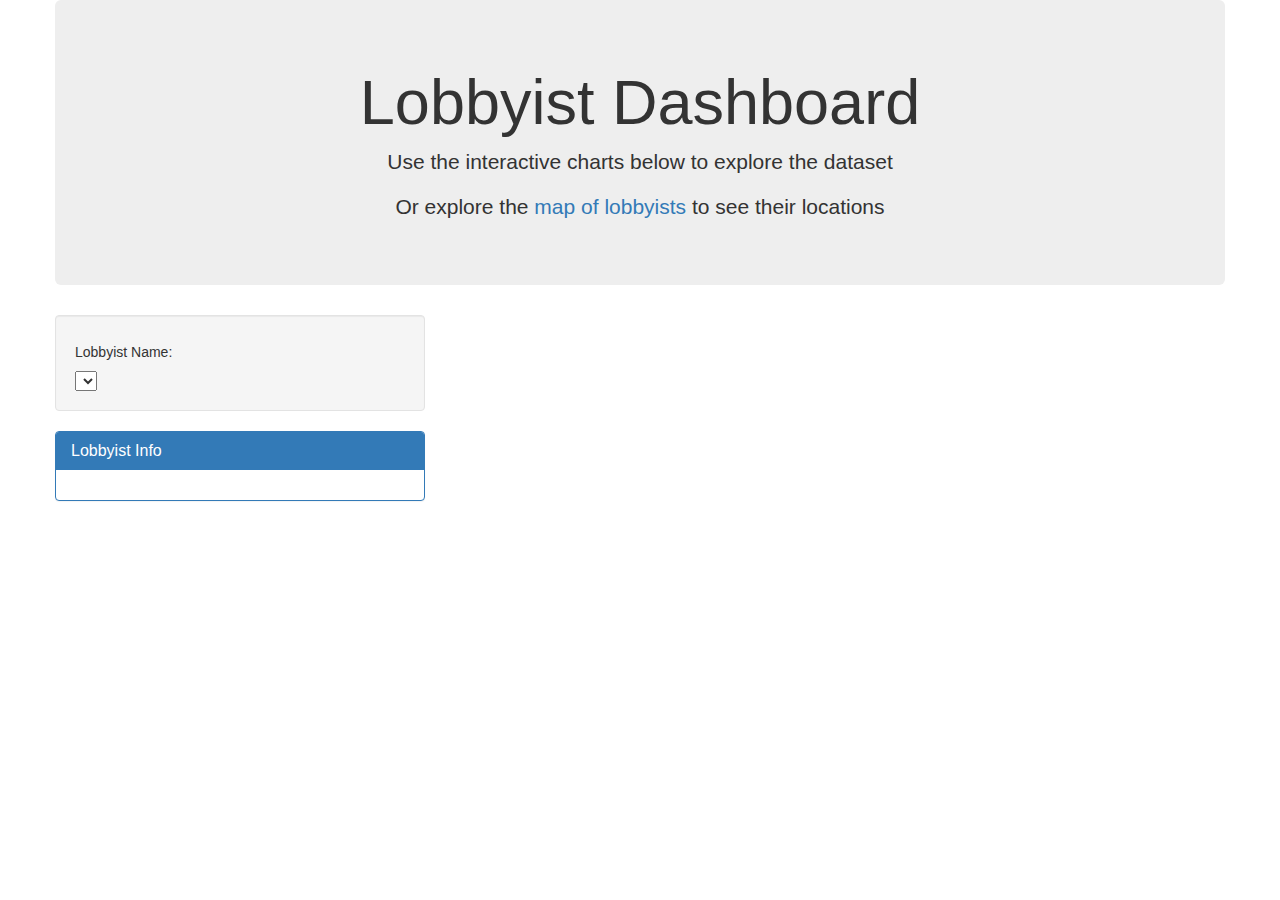
<file: index.html>
<!DOCTYPE html>
<html lang="en">

<head>
  <meta charset="UTF-8">
  <meta name="viewport" content="width=device-width, initial-scale=1.0">
  <meta http-equiv="X-UA-Compatible" content="ie=edge">
  <title>Lobbyist Dashboard</title>
  <link rel="stylesheet" href="style.css">
  <script src="https://cdn.plot.ly/plotly-latest.min.js"></script>

</head>

<body>

  <div class="container">
    <div class="row">
      <div class="col-md-12 jumbotron text-center">
        <h1>Lobbyist Dashboard</h1>
        <p>Use the interactive charts below to explore the dataset</p>
        <p>Or explore the <a href="map.html" target="_blank"> map of lobbyists</a> to see their locations </p>
      </div>
    </div>
    <div class="row">
      <div class="row">
        <div class="col-md-4">
          <div class="well">
            <h5>Lobbyist Name:</h5>
            <select id="selDataset" onchange="optionChanged(this.value)"></select>
          </div>
          <div class="panel panel-primary">
            <div class="panel-heading">
              <h3 class="panel-title">Lobbyist Info</h3>
            </div>
            <div id="sample-metadata" class="panel-body"></div>
          </div>
        </div>
        <div class="col-md-4">
          <div id="contribution-chart"></div>
        </div>
        <div class="col-md-4">
          <div id="gauge"></div>
        </div>

      </div>

      <div class="row">
        <div class="col-md-12">
          <div id="bar"></div>
        </div>
      </div>
      <div class="row">
        <div class="col-md-12">
          <div id="contribution-bar"></div>
        </div>
      <div class="row">
        <div class="col-md-12">
          <div id="bubble"></div>
        </div>
      </div>

      </div>

    </div>
  </div>


  <script src="https://d3js.org/d3.v5.min.js"></script>
  <script src="app.js"></script>
  <!-- <script src="./static/js/lobbyist.js"></script>   -->

</body>

</html>
</file>
<file: style.css>
body {
  padding: 0;
  margin: 0;
}

#map,
body,
html {
  height: 100%;
}

h1 {
  text-align: center;
}

/*!
 * Bootstrap v3.3.7 (http://getbootstrap.com)
 * Copyright 2011-2016 Twitter, Inc.
 * Licensed under MIT (https://github.com/twbs/bootstrap/blob/master/LICENSE)
 */
/*! normalize.css v3.0.3 | MIT License | github.com/necolas/normalize.css */
html {
  font-family: sans-serif;
  -webkit-text-size-adjust: 100%;
  -ms-text-size-adjust: 100%
}

body {
  margin: 0
}

article,
aside,
details,
figcaption,
figure,
footer,
header,
hgroup,
main,
menu,
nav,
section,
summary {
  display: block
}

audio,
canvas,
progress,
video {
  display: inline-block;
  vertical-align: baseline
}

audio:not([controls]) {
  display: none;
  height: 0
}

[hidden],
template {
  display: none
}

a {
  background-color: transparent
}

a:active,
a:hover {
  outline: 0
}

abbr[title] {
  border-bottom: 1px dotted
}

b,
strong {
  font-weight: 700
}

dfn {
  font-style: italic
}

h1 {
  margin: .67em 0;
  font-size: 2em
}

mark {
  color: #000;
  background: #ff0
}

small {
  font-size: 80%
}

sub,
sup {
  position: relative;
  font-size: 75%;
  line-height: 0;
  vertical-align: baseline
}

sup {
  top: -.5em
}

sub {
  bottom: -.25em
}

img {
  border: 0
}

svg:not(:root) {
  overflow: hidden
}

figure {
  margin: 1em 40px
}

hr {
  height: 0;
  -webkit-box-sizing: content-box;
  -moz-box-sizing: content-box;
  box-sizing: content-box
}

pre {
  overflow: auto
}

code,
kbd,
pre,
samp {
  font-family: monospace, monospace;
  font-size: 1em
}

button,
input,
optgroup,
select,
textarea {
  margin: 0;
  font: inherit;
  color: inherit
}

button {
  overflow: visible
}

button,
select {
  text-transform: none
}

button,
html input[type=button],
input[type=reset],
input[type=submit] {
  -webkit-appearance: button;
  cursor: pointer
}

button[disabled],
html input[disabled] {
  cursor: default
}

button::-moz-focus-inner,
input::-moz-focus-inner {
  padding: 0;
  border: 0
}

input {
  line-height: normal
}

input[type=checkbox],
input[type=radio] {
  -webkit-box-sizing: border-box;
  -moz-box-sizing: border-box;
  box-sizing: border-box;
  padding: 0
}

input[type=number]::-webkit-inner-spin-button,
input[type=number]::-webkit-outer-spin-button {
  height: auto
}

input[type=search] {
  -webkit-box-sizing: content-box;
  -moz-box-sizing: content-box;
  box-sizing: content-box;
  -webkit-appearance: textfield
}

input[type=search]::-webkit-search-cancel-button,
input[type=search]::-webkit-search-decoration {
  -webkit-appearance: none
}

fieldset {
  padding: .35em .625em .75em;
  margin: 0 2px;
  border: 1px solid silver
}

legend {
  padding: 0;
  border: 0
}

textarea {
  overflow: auto
}

optgroup {
  font-weight: 700
}

table {
  border-spacing: 0;
  border-collapse: collapse
}

td,
th {
  padding: 0
}

/*! Source: https://github.com/h5bp/html5-boilerplate/blob/master/src/css/main.css */
@media print {

  *,
  :after,
  :before {
    color: #000 !important;
    text-shadow: none !important;
    background: 0 0 !important;
    -webkit-box-shadow: none !important;
    box-shadow: none !important
  }

  a,
  a:visited {
    text-decoration: underline
  }

  a[href]:after {
    content: " (" attr(href) ")"
  }

  abbr[title]:after {
    content: " (" attr(title) ")"
  }

  a[href^="javascript:"]:after,
  a[href^="#"]:after {
    content: ""
  }

  blockquote,
  pre {
    border: 1px solid #999;
    page-break-inside: avoid
  }

  thead {
    display: table-header-group
  }

  img,
  tr {
    page-break-inside: avoid
  }

  img {
    max-width: 100% !important
  }

  h2,
  h3,
  p {
    orphans: 3;
    widows: 3
  }

  h2,
  h3 {
    page-break-after: avoid
  }

  .navbar {
    display: none
  }

  .btn>.caret,
  .dropup>.btn>.caret {
    border-top-color: #000 !important
  }

  .label {
    border: 1px solid #000
  }

  .table {
    border-collapse: collapse !important
  }

  .table td,
  .table th {
    background-color: #fff !important
  }

  .table-bordered td,
  .table-bordered th {
    border: 1px solid #ddd !important
  }
}

@font-face {
  font-family: 'Glyphicons Halflings';
  src: url(../fonts/glyphicons-halflings-regular.eot);
  src: url(../fonts/glyphicons-halflings-regular.eot?#iefix) format('embedded-opentype'), url(../fonts/glyphicons-halflings-regular.woff2) format('woff2'), url(../fonts/glyphicons-halflings-regular.woff) format('woff'), url(../fonts/glyphicons-halflings-regular.ttf) format('truetype'), url(../fonts/glyphicons-halflings-regular.svg#glyphicons_halflingsregular) format('svg')
}

.glyphicon {
  position: relative;
  top: 1px;
  display: inline-block;
  font-family: 'Glyphicons Halflings';
  font-style: normal;
  font-weight: 400;
  line-height: 1;
  -webkit-font-smoothing: antialiased;
  -moz-osx-font-smoothing: grayscale
}

.glyphicon-asterisk:before {
  content: "\002a"
}

.glyphicon-plus:before {
  content: "\002b"
}

.glyphicon-eur:before,
.glyphicon-euro:before {
  content: "\20ac"
}

.glyphicon-minus:before {
  content: "\2212"
}

.glyphicon-cloud:before {
  content: "\2601"
}

.glyphicon-envelope:before {
  content: "\2709"
}

.glyphicon-pencil:before {
  content: "\270f"
}

.glyphicon-glass:before {
  content: "\e001"
}

.glyphicon-music:before {
  content: "\e002"
}

.glyphicon-search:before {
  content: "\e003"
}

.glyphicon-heart:before {
  content: "\e005"
}

.glyphicon-star:before {
  content: "\e006"
}

.glyphicon-star-empty:before {
  content: "\e007"
}

.glyphicon-user:before {
  content: "\e008"
}

.glyphicon-film:before {
  content: "\e009"
}

.glyphicon-th-large:before {
  content: "\e010"
}

.glyphicon-th:before {
  content: "\e011"
}

.glyphicon-th-list:before {
  content: "\e012"
}

.glyphicon-ok:before {
  content: "\e013"
}

.glyphicon-remove:before {
  content: "\e014"
}

.glyphicon-zoom-in:before {
  content: "\e015"
}

.glyphicon-zoom-out:before {
  content: "\e016"
}

.glyphicon-off:before {
  content: "\e017"
}

.glyphicon-signal:before {
  content: "\e018"
}

.glyphicon-cog:before {
  content: "\e019"
}

.glyphicon-trash:before {
  content: "\e020"
}

.glyphicon-home:before {
  content: "\e021"
}

.glyphicon-file:before {
  content: "\e022"
}

.glyphicon-time:before {
  content: "\e023"
}

.glyphicon-road:before {
  content: "\e024"
}

.glyphicon-download-alt:before {
  content: "\e025"
}

.glyphicon-download:before {
  content: "\e026"
}

.glyphicon-upload:before {
  content: "\e027"
}

.glyphicon-inbox:before {
  content: "\e028"
}

.glyphicon-play-circle:before {
  content: "\e029"
}

.glyphicon-repeat:before {
  content: "\e030"
}

.glyphicon-refresh:before {
  content: "\e031"
}

.glyphicon-list-alt:before {
  content: "\e032"
}

.glyphicon-lock:before {
  content: "\e033"
}

.glyphicon-flag:before {
  content: "\e034"
}

.glyphicon-headphones:before {
  content: "\e035"
}

.glyphicon-volume-off:before {
  content: "\e036"
}

.glyphicon-volume-down:before {
  content: "\e037"
}

.glyphicon-volume-up:before {
  content: "\e038"
}

.glyphicon-qrcode:before {
  content: "\e039"
}

.glyphicon-barcode:before {
  content: "\e040"
}

.glyphicon-tag:before {
  content: "\e041"
}

.glyphicon-tags:before {
  content: "\e042"
}

.glyphicon-book:before {
  content: "\e043"
}

.glyphicon-bookmark:before {
  content: "\e044"
}

.glyphicon-print:before {
  content: "\e045"
}

.glyphicon-camera:before {
  content: "\e046"
}

.glyphicon-font:before {
  content: "\e047"
}

.glyphicon-bold:before {
  content: "\e048"
}

.glyphicon-italic:before {
  content: "\e049"
}

.glyphicon-text-height:before {
  content: "\e050"
}

.glyphicon-text-width:before {
  content: "\e051"
}

.glyphicon-align-left:before {
  content: "\e052"
}

.glyphicon-align-center:before {
  content: "\e053"
}

.glyphicon-align-right:before {
  content: "\e054"
}

.glyphicon-align-justify:before {
  content: "\e055"
}

.glyphicon-list:before {
  content: "\e056"
}

.glyphicon-indent-left:before {
  content: "\e057"
}

.glyphicon-indent-right:before {
  content: "\e058"
}

.glyphicon-facetime-video:before {
  content: "\e059"
}

.glyphicon-picture:before {
  content: "\e060"
}

.glyphicon-map-marker:before {
  content: "\e062"
}

.glyphicon-adjust:before {
  content: "\e063"
}

.glyphicon-tint:before {
  content: "\e064"
}

.glyphicon-edit:before {
  content: "\e065"
}

.glyphicon-share:before {
  content: "\e066"
}

.glyphicon-check:before {
  content: "\e067"
}

.glyphicon-move:before {
  content: "\e068"
}

.glyphicon-step-backward:before {
  content: "\e069"
}

.glyphicon-fast-backward:before {
  content: "\e070"
}

.glyphicon-backward:before {
  content: "\e071"
}

.glyphicon-play:before {
  content: "\e072"
}

.glyphicon-pause:before {
  content: "\e073"
}

.glyphicon-stop:before {
  content: "\e074"
}

.glyphicon-forward:before {
  content: "\e075"
}

.glyphicon-fast-forward:before {
  content: "\e076"
}

.glyphicon-step-forward:before {
  content: "\e077"
}

.glyphicon-eject:before {
  content: "\e078"
}

.glyphicon-chevron-left:before {
  content: "\e079"
}

.glyphicon-chevron-right:before {
  content: "\e080"
}

.glyphicon-plus-sign:before {
  content: "\e081"
}

.glyphicon-minus-sign:before {
  content: "\e082"
}

.glyphicon-remove-sign:before {
  content: "\e083"
}

.glyphicon-ok-sign:before {
  content: "\e084"
}

.glyphicon-question-sign:before {
  content: "\e085"
}

.glyphicon-info-sign:before {
  content: "\e086"
}

.glyphicon-screenshot:before {
  content: "\e087"
}

.glyphicon-remove-circle:before {
  content: "\e088"
}

.glyphicon-ok-circle:before {
  content: "\e089"
}

.glyphicon-ban-circle:before {
  content: "\e090"
}

.glyphicon-arrow-left:before {
  content: "\e091"
}

.glyphicon-arrow-right:before {
  content: "\e092"
}

.glyphicon-arrow-up:before {
  content: "\e093"
}

.glyphicon-arrow-down:before {
  content: "\e094"
}

.glyphicon-share-alt:before {
  content: "\e095"
}

.glyphicon-resize-full:before {
  content: "\e096"
}

.glyphicon-resize-small:before {
  content: "\e097"
}

.glyphicon-exclamation-sign:before {
  content: "\e101"
}

.glyphicon-gift:before {
  content: "\e102"
}

.glyphicon-leaf:before {
  content: "\e103"
}

.glyphicon-fire:before {
  content: "\e104"
}

.glyphicon-eye-open:before {
  content: "\e105"
}

.glyphicon-eye-close:before {
  content: "\e106"
}

.glyphicon-warning-sign:before {
  content: "\e107"
}

.glyphicon-plane:before {
  content: "\e108"
}

.glyphicon-calendar:before {
  content: "\e109"
}

.glyphicon-random:before {
  content: "\e110"
}

.glyphicon-comment:before {
  content: "\e111"
}

.glyphicon-magnet:before {
  content: "\e112"
}

.glyphicon-chevron-up:before {
  content: "\e113"
}

.glyphicon-chevron-down:before {
  content: "\e114"
}

.glyphicon-retweet:before {
  content: "\e115"
}

.glyphicon-shopping-cart:before {
  content: "\e116"
}

.glyphicon-folder-close:before {
  content: "\e117"
}

.glyphicon-folder-open:before {
  content: "\e118"
}

.glyphicon-resize-vertical:before {
  content: "\e119"
}

.glyphicon-resize-horizontal:before {
  content: "\e120"
}

.glyphicon-hdd:before {
  content: "\e121"
}

.glyphicon-bullhorn:before {
  content: "\e122"
}

.glyphicon-bell:before {
  content: "\e123"
}

.glyphicon-certificate:before {
  content: "\e124"
}

.glyphicon-thumbs-up:before {
  content: "\e125"
}

.glyphicon-thumbs-down:before {
  content: "\e126"
}

.glyphicon-hand-right:before {
  content: "\e127"
}

.glyphicon-hand-left:before {
  content: "\e128"
}

.glyphicon-hand-up:before {
  content: "\e129"
}

.glyphicon-hand-down:before {
  content: "\e130"
}

.glyphicon-circle-arrow-right:before {
  content: "\e131"
}

.glyphicon-circle-arrow-left:before {
  content: "\e132"
}

.glyphicon-circle-arrow-up:before {
  content: "\e133"
}

.glyphicon-circle-arrow-down:before {
  content: "\e134"
}

.glyphicon-globe:before {
  content: "\e135"
}

.glyphicon-wrench:before {
  content: "\e136"
}

.glyphicon-tasks:before {
  content: "\e137"
}

.glyphicon-filter:before {
  content: "\e138"
}

.glyphicon-briefcase:before {
  content: "\e139"
}

.glyphicon-fullscreen:before {
  content: "\e140"
}

.glyphicon-dashboard:before {
  content: "\e141"
}

.glyphicon-paperclip:before {
  content: "\e142"
}

.glyphicon-heart-empty:before {
  content: "\e143"
}

.glyphicon-link:before {
  content: "\e144"
}

.glyphicon-phone:before {
  content: "\e145"
}

.glyphicon-pushpin:before {
  content: "\e146"
}

.glyphicon-usd:before {
  content: "\e148"
}

.glyphicon-gbp:before {
  content: "\e149"
}

.glyphicon-sort:before {
  content: "\e150"
}

.glyphicon-sort-by-alphabet:before {
  content: "\e151"
}

.glyphicon-sort-by-alphabet-alt:before {
  content: "\e152"
}

.glyphicon-sort-by-order:before {
  content: "\e153"
}

.glyphicon-sort-by-order-alt:before {
  content: "\e154"
}

.glyphicon-sort-by-attributes:before {
  content: "\e155"
}

.glyphicon-sort-by-attributes-alt:before {
  content: "\e156"
}

.glyphicon-unchecked:before {
  content: "\e157"
}

.glyphicon-expand:before {
  content: "\e158"
}

.glyphicon-collapse-down:before {
  content: "\e159"
}

.glyphicon-collapse-up:before {
  content: "\e160"
}

.glyphicon-log-in:before {
  content: "\e161"
}

.glyphicon-flash:before {
  content: "\e162"
}

.glyphicon-log-out:before {
  content: "\e163"
}

.glyphicon-new-window:before {
  content: "\e164"
}

.glyphicon-record:before {
  content: "\e165"
}

.glyphicon-save:before {
  content: "\e166"
}

.glyphicon-open:before {
  content: "\e167"
}

.glyphicon-saved:before {
  content: "\e168"
}

.glyphicon-import:before {
  content: "\e169"
}

.glyphicon-export:before {
  content: "\e170"
}

.glyphicon-send:before {
  content: "\e171"
}

.glyphicon-floppy-disk:before {
  content: "\e172"
}

.glyphicon-floppy-saved:before {
  content: "\e173"
}

.glyphicon-floppy-remove:before {
  content: "\e174"
}

.glyphicon-floppy-save:before {
  content: "\e175"
}

.glyphicon-floppy-open:before {
  content: "\e176"
}

.glyphicon-credit-card:before {
  content: "\e177"
}

.glyphicon-transfer:before {
  content: "\e178"
}

.glyphicon-cutlery:before {
  content: "\e179"
}

.glyphicon-header:before {
  content: "\e180"
}

.glyphicon-compressed:before {
  content: "\e181"
}

.glyphicon-earphone:before {
  content: "\e182"
}

.glyphicon-phone-alt:before {
  content: "\e183"
}

.glyphicon-tower:before {
  content: "\e184"
}

.glyphicon-stats:before {
  content: "\e185"
}

.glyphicon-sd-video:before {
  content: "\e186"
}

.glyphicon-hd-video:before {
  content: "\e187"
}

.glyphicon-subtitles:before {
  content: "\e188"
}

.glyphicon-sound-stereo:before {
  content: "\e189"
}

.glyphicon-sound-dolby:before {
  content: "\e190"
}

.glyphicon-sound-5-1:before {
  content: "\e191"
}

.glyphicon-sound-6-1:before {
  content: "\e192"
}

.glyphicon-sound-7-1:before {
  content: "\e193"
}

.glyphicon-copyright-mark:before {
  content: "\e194"
}

.glyphicon-registration-mark:before {
  content: "\e195"
}

.glyphicon-cloud-download:before {
  content: "\e197"
}

.glyphicon-cloud-upload:before {
  content: "\e198"
}

.glyphicon-tree-conifer:before {
  content: "\e199"
}

.glyphicon-tree-deciduous:before {
  content: "\e200"
}

.glyphicon-cd:before {
  content: "\e201"
}

.glyphicon-save-file:before {
  content: "\e202"
}

.glyphicon-open-file:before {
  content: "\e203"
}

.glyphicon-level-up:before {
  content: "\e204"
}

.glyphicon-copy:before {
  content: "\e205"
}

.glyphicon-paste:before {
  content: "\e206"
}

.glyphicon-alert:before {
  content: "\e209"
}

.glyphicon-equalizer:before {
  content: "\e210"
}

.glyphicon-king:before {
  content: "\e211"
}

.glyphicon-queen:before {
  content: "\e212"
}

.glyphicon-pawn:before {
  content: "\e213"
}

.glyphicon-bishop:before {
  content: "\e214"
}

.glyphicon-knight:before {
  content: "\e215"
}

.glyphicon-baby-formula:before {
  content: "\e216"
}

.glyphicon-tent:before {
  content: "\26fa"
}

.glyphicon-blackboard:before {
  content: "\e218"
}

.glyphicon-bed:before {
  content: "\e219"
}

.glyphicon-apple:before {
  content: "\f8ff"
}

.glyphicon-erase:before {
  content: "\e221"
}

.glyphicon-hourglass:before {
  content: "\231b"
}

.glyphicon-lamp:before {
  content: "\e223"
}

.glyphicon-duplicate:before {
  content: "\e224"
}

.glyphicon-piggy-bank:before {
  content: "\e225"
}

.glyphicon-scissors:before {
  content: "\e226"
}

.glyphicon-bitcoin:before {
  content: "\e227"
}

.glyphicon-btc:before {
  content: "\e227"
}

.glyphicon-xbt:before {
  content: "\e227"
}

.glyphicon-yen:before {
  content: "\00a5"
}

.glyphicon-jpy:before {
  content: "\00a5"
}

.glyphicon-ruble:before {
  content: "\20bd"
}

.glyphicon-rub:before {
  content: "\20bd"
}

.glyphicon-scale:before {
  content: "\e230"
}

.glyphicon-ice-lolly:before {
  content: "\e231"
}

.glyphicon-ice-lolly-tasted:before {
  content: "\e232"
}

.glyphicon-education:before {
  content: "\e233"
}

.glyphicon-option-horizontal:before {
  content: "\e234"
}

.glyphicon-option-vertical:before {
  content: "\e235"
}

.glyphicon-menu-hamburger:before {
  content: "\e236"
}

.glyphicon-modal-window:before {
  content: "\e237"
}

.glyphicon-oil:before {
  content: "\e238"
}

.glyphicon-grain:before {
  content: "\e239"
}

.glyphicon-sunglasses:before {
  content: "\e240"
}

.glyphicon-text-size:before {
  content: "\e241"
}

.glyphicon-text-color:before {
  content: "\e242"
}

.glyphicon-text-background:before {
  content: "\e243"
}

.glyphicon-object-align-top:before {
  content: "\e244"
}

.glyphicon-object-align-bottom:before {
  content: "\e245"
}

.glyphicon-object-align-horizontal:before {
  content: "\e246"
}

.glyphicon-object-align-left:before {
  content: "\e247"
}

.glyphicon-object-align-vertical:before {
  content: "\e248"
}

.glyphicon-object-align-right:before {
  content: "\e249"
}

.glyphicon-triangle-right:before {
  content: "\e250"
}

.glyphicon-triangle-left:before {
  content: "\e251"
}

.glyphicon-triangle-bottom:before {
  content: "\e252"
}

.glyphicon-triangle-top:before {
  content: "\e253"
}

.glyphicon-console:before {
  content: "\e254"
}

.glyphicon-superscript:before {
  content: "\e255"
}

.glyphicon-subscript:before {
  content: "\e256"
}

.glyphicon-menu-left:before {
  content: "\e257"
}

.glyphicon-menu-right:before {
  content: "\e258"
}

.glyphicon-menu-down:before {
  content: "\e259"
}

.glyphicon-menu-up:before {
  content: "\e260"
}

* {
  -webkit-box-sizing: border-box;
  -moz-box-sizing: border-box;
  box-sizing: border-box
}

:after,
:before {
  -webkit-box-sizing: border-box;
  -moz-box-sizing: border-box;
  box-sizing: border-box
}

html {
  font-size: 10px;
  -webkit-tap-highlight-color: rgba(0, 0, 0, 0)
}

body {
  font-family: "Helvetica Neue", Helvetica, Arial, sans-serif;
  font-size: 14px;
  line-height: 1.42857143;
  color: #333;
  background-color: #fff
}

button,
input,
select,
textarea {
  font-family: inherit;
  font-size: inherit;
  line-height: inherit
}

a {
  color: #337ab7;
  text-decoration: none
}

a:focus,
a:hover {
  color: #23527c;
  text-decoration: underline
}

a:focus {
  outline: 5px auto -webkit-focus-ring-color;
  outline-offset: -2px
}

figure {
  margin: 0
}

img {
  vertical-align: middle
}

.carousel-inner>.item>a>img,
.carousel-inner>.item>img,
.img-responsive,
.thumbnail a>img,
.thumbnail>img {
  display: block;
  max-width: 100%;
  height: auto
}


.img-rounded {
  border-radius: 6px
}

.img-thumbnail {
  display: inline-block;
  max-width: 100%;
  height: auto;
  padding: 4px;
  line-height: 1.42857143;
  background-color: #fff;
  border: 1px solid #ddd;
  border-radius: 4px;
  -webkit-transition: all .2s ease-in-out;
  -o-transition: all .2s ease-in-out;
  transition: all .2s ease-in-out
}

.img-circle {
  border-radius: 50%
}

hr {
  margin-top: 20px;
  margin-bottom: 20px;
  border: 0;
  border-top: 1px solid #eee
}

.sr-only {
  position: absolute;
  width: 1px;
  height: 1px;
  padding: 0;
  margin: -1px;
  overflow: hidden;
  clip: rect(0, 0, 0, 0);
  border: 0
}

.sr-only-focusable:active,
.sr-only-focusable:focus {
  position: static;
  width: auto;
  height: auto;
  margin: 0;
  overflow: visible;
  clip: auto
}

[role=button] {
  cursor: pointer
}

.h1,
.h2,
.h3,
.h4,
.h5,
.h6,
h1,
h2,
h3,
h4,
h5,
h6 {
  font-family: inherit;
  font-weight: 500;
  line-height: 1.1;
  color: inherit
}

.h1 .small,
.h1 small,
.h2 .small,
.h2 small,
.h3 .small,
.h3 small,
.h4 .small,
.h4 small,
.h5 .small,
.h5 small,
.h6 .small,
.h6 small,
h1 .small,
h1 small,
h2 .small,
h2 small,
h3 .small,
h3 small,
h4 .small,
h4 small,
h5 .small,
h5 small,
h6 .small,
h6 small {
  font-weight: 400;
  line-height: 1;
  color: #777
}

.h1,
.h2,
.h3,
h1,
h2,
h3 {
  margin-top: 20px;
  margin-bottom: 10px
}

.h1 .small,
.h1 small,
.h2 .small,
.h2 small,
.h3 .small,
.h3 small,
h1 .small,
h1 small,
h2 .small,
h2 small,
h3 .small,
h3 small {
  font-size: 65%
}

.h4,
.h5,
.h6,
h4,
h5,
h6 {
  margin-top: 10px;
  margin-bottom: 10px
}

.h4 .small,
.h4 small,
.h5 .small,
.h5 small,
.h6 .small,
.h6 small,
h4 .small,
h4 small,
h5 .small,
h5 small,
h6 .small,
h6 small {
  font-size: 75%
}

.h1,
h1 {
  font-size: 36px
}

.h2,
h2 {
  font-size: 30px
}

.h3,
h3 {
  font-size: 24px
}

.h4,
h4 {
  font-size: 18px
}

.h5,
h5 {
  font-size: 14px
}

.h6,
h6 {
  font-size: 12px
}

p {
  margin: 0 0 10px
}

.lead {
  margin-bottom: 20px;
  font-size: 16px;
  font-weight: 300;
  line-height: 1.4
}

@media (min-width:768px) {
  .lead {
    font-size: 21px
  }
}

.small,
small {
  font-size: 85%
}

.mark,
mark {
  padding: .2em;
  background-color: #fcf8e3
}

.text-left {
  text-align: left
}

.text-right {
  text-align: right
}

.text-center {
  text-align: center
}

.text-justify {
  text-align: justify
}

.text-nowrap {
  white-space: nowrap
}

.text-lowercase {
  text-transform: lowercase
}

.text-uppercase {
  text-transform: uppercase
}

.text-capitalize {
  text-transform: capitalize
}

.text-muted {
  color: #777
}

.text-primary {
  color: #337ab7
}

a.text-primary:focus,
a.text-primary:hover {
  color: #286090
}

.text-success {
  color: #3c763d
}

a.text-success:focus,
a.text-success:hover {
  color: #2b542c
}

.text-info {
  color: #31708f
}

a.text-info:focus,
a.text-info:hover {
  color: #245269
}

.text-warning {
  color: #8a6d3b
}

a.text-warning:focus,
a.text-warning:hover {
  color: #66512c
}

.text-danger {
  color: #a94442
}

a.text-danger:focus,
a.text-danger:hover {
  color: #843534
}

.bg-primary {
  color: #fff;
  background-color: #337ab7
}

a.bg-primary:focus,
a.bg-primary:hover {
  background-color: #286090
}

.bg-success {
  background-color: #dff0d8
}

a.bg-success:focus,
a.bg-success:hover {
  background-color: #c1e2b3
}

.bg-info {
  background-color: #d9edf7
}

a.bg-info:focus,
a.bg-info:hover {
  background-color: #afd9ee
}

.bg-warning {
  background-color: #fcf8e3
}

a.bg-warning:focus,
a.bg-warning:hover {
  background-color: #f7ecb5
}

.bg-danger {
  background-color: #f2dede
}

a.bg-danger:focus,
a.bg-danger:hover {
  background-color: #e4b9b9
}

.page-header {
  padding-bottom: 9px;
  margin: 40px 0 20px;
  border-bottom: 1px solid #eee
}

ol,
ul {
  margin-top: 0;
  margin-bottom: 10px
}

ol ol,
ol ul,
ul ol,
ul ul {
  margin-bottom: 0
}

.list-unstyled {
  padding-left: 0;
  list-style: none
}

.list-inline {
  padding-left: 0;
  margin-left: -5px;
  list-style: none
}

.list-inline>li {
  display: inline-block;
  padding-right: 5px;
  padding-left: 5px
}

dl {
  margin-top: 0;
  margin-bottom: 20px
}

dd,
dt {
  line-height: 1.42857143
}

dt {
  font-weight: 700
}

dd {
  margin-left: 0
}

@media (min-width:768px) {
  .dl-horizontal dt {
    float: left;
    width: 160px;
    overflow: hidden;
    clear: left;
    text-align: right;
    text-overflow: ellipsis;
    white-space: nowrap
  }

  .dl-horizontal dd {
    margin-left: 180px
  }
}

abbr[data-original-title],
abbr[title] {
  cursor: help;
  border-bottom: 1px dotted #777
}

.initialism {
  font-size: 90%;
  text-transform: uppercase
}

blockquote {
  padding: 10px 20px;
  margin: 0 0 20px;
  font-size: 17.5px;
  border-left: 5px solid #eee
}

blockquote ol:last-child,
blockquote p:last-child,
blockquote ul:last-child {
  margin-bottom: 0
}

blockquote .small,
blockquote footer,
blockquote small {
  display: block;
  font-size: 80%;
  line-height: 1.42857143;
  color: #777
}

blockquote .small:before,
blockquote footer:before,
blockquote small:before {
  content: '\2014 \00A0'
}

.blockquote-reverse,
blockquote.pull-right {
  padding-right: 15px;
  padding-left: 0;
  text-align: right;
  border-right: 5px solid #eee;
  border-left: 0
}

.blockquote-reverse .small:before,
.blockquote-reverse footer:before,
.blockquote-reverse small:before,
blockquote.pull-right .small:before,
blockquote.pull-right footer:before,
blockquote.pull-right small:before {
  content: ''
}

.blockquote-reverse .small:after,
.blockquote-reverse footer:after,
.blockquote-reverse small:after,
blockquote.pull-right .small:after,
blockquote.pull-right footer:after,
blockquote.pull-right small:after {
  content: '\00A0 \2014'
}

address {
  margin-bottom: 20px;
  font-style: normal;
  line-height: 1.42857143
}

code,
kbd,
pre,
samp {
  font-family: Menlo, Monaco, Consolas, "Courier New", monospace
}

code {
  padding: 2px 4px;
  font-size: 90%;
  color: #c7254e;
  background-color: #f9f2f4;
  border-radius: 4px
}

kbd {
  padding: 2px 4px;
  font-size: 90%;
  color: #fff;
  background-color: #333;
  border-radius: 3px;
  -webkit-box-shadow: inset 0 -1px 0 rgba(0, 0, 0, .25);
  box-shadow: inset 0 -1px 0 rgba(0, 0, 0, .25)
}

kbd kbd {
  padding: 0;
  font-size: 100%;
  font-weight: 700;
  -webkit-box-shadow: none;
  box-shadow: none
}

pre {
  display: block;
  padding: 9.5px;
  margin: 0 0 10px;
  font-size: 13px;
  line-height: 1.42857143;
  color: #333;
  word-break: break-all;
  word-wrap: break-word;
  background-color: #f5f5f5;
  border: 1px solid #ccc;
  border-radius: 4px
}

pre code {
  padding: 0;
  font-size: inherit;
  color: inherit;
  white-space: pre-wrap;
  background-color: transparent;
  border-radius: 0
}

.pre-scrollable {
  max-height: 340px;
  overflow-y: scroll
}

.container {
  padding-right: 15px;
  padding-left: 15px;
  margin-right: auto;
  margin-left: auto
}

@media (min-width:768px) {
  .container {
    width: 750px
  }
}

@media (min-width:992px) {
  .container {
    width: 970px
  }
}

@media (min-width:1200px) {
  .container {
    width: 1170px
  }
}

.container-fluid {
  padding-right: 15px;
  padding-left: 15px;
  margin-right: auto;
  margin-left: auto
}

.row {
  margin-right: -15px;
  margin-left: -15px
}

.row-fluid{
  flex-grow: 1;
}

.col-lg-1,
.col-lg-10,
.col-lg-11,
.col-lg-12,
.col-lg-2,
.col-lg-3,
.col-lg-4,
.col-lg-5,
.col-lg-6,
.col-lg-7,
.col-lg-8,
.col-lg-9,
.col-md-1,
.col-md-10,
.col-md-11,
.col-md-12,
.col-md-2,
.col-md-3,
.col-md-4,
.col-md-5,
.col-md-6,
.col-md-7,
.col-md-8,
.col-md-9,
.col-sm-1,
.col-sm-10,
.col-sm-11,
.col-sm-12,
.col-sm-2,
.col-sm-3,
.col-sm-4,
.col-sm-5,
.col-sm-6,
.col-sm-7,
.col-sm-8,
.col-sm-9,
.col-xs-1,
.col-xs-10,
.col-xs-11,
.col-xs-12,
.col-xs-2,
.col-xs-3,
.col-xs-4,
.col-xs-5,
.col-xs-6,
.col-xs-7,
.col-xs-8,
.col-xs-9 {
  position: relative;
  min-height: 1px;
  padding-right: 15px;
  padding-left: 15px
}

.col-xs-1,
.col-xs-10,
.col-xs-11,
.col-xs-12,
.col-xs-2,
.col-xs-3,
.col-xs-4,
.col-xs-5,
.col-xs-6,
.col-xs-7,
.col-xs-8,
.col-xs-9 {
  float: left
}

.col-xs-12 {
  width: 100%
}

.col-xs-11 {
  width: 91.66666667%
}

.col-xs-10 {
  width: 83.33333333%
}

.col-xs-9 {
  width: 75%
}

.col-xs-8 {
  width: 66.66666667%
}

.col-xs-7 {
  width: 58.33333333%
}

.col-xs-6 {
  width: 50%
}

.col-xs-5 {
  width: 41.66666667%
}

.col-xs-4 {
  width: 33.33333333%
}

.col-xs-3 {
  width: 25%
}

.col-xs-2 {
  width: 16.66666667%
}

.col-xs-1 {
  width: 8.33333333%
}

.col-xs-pull-12 {
  right: 100%
}

.col-xs-pull-11 {
  right: 91.66666667%
}

.col-xs-pull-10 {
  right: 83.33333333%
}

.col-xs-pull-9 {
  right: 75%
}

.col-xs-pull-8 {
  right: 66.66666667%
}

.col-xs-pull-7 {
  right: 58.33333333%
}

.col-xs-pull-6 {
  right: 50%
}

.col-xs-pull-5 {
  right: 41.66666667%
}

.col-xs-pull-4 {
  right: 33.33333333%
}

.col-xs-pull-3 {
  right: 25%
}

.col-xs-pull-2 {
  right: 16.66666667%
}

.col-xs-pull-1 {
  right: 8.33333333%
}

.col-xs-pull-0 {
  right: auto
}

.col-xs-push-12 {
  left: 100%
}

.col-xs-push-11 {
  left: 91.66666667%
}

.col-xs-push-10 {
  left: 83.33333333%
}

.col-xs-push-9 {
  left: 75%
}

.col-xs-push-8 {
  left: 66.66666667%
}

.col-xs-push-7 {
  left: 58.33333333%
}

.col-xs-push-6 {
  left: 50%
}

.col-xs-push-5 {
  left: 41.66666667%
}

.col-xs-push-4 {
  left: 33.33333333%
}

.col-xs-push-3 {
  left: 25%
}

.col-xs-push-2 {
  left: 16.66666667%
}

.col-xs-push-1 {
  left: 8.33333333%
}

.col-xs-push-0 {
  left: auto
}

.col-xs-offset-12 {
  margin-left: 100%
}

.col-xs-offset-11 {
  margin-left: 91.66666667%
}

.col-xs-offset-10 {
  margin-left: 83.33333333%
}

.col-xs-offset-9 {
  margin-left: 75%
}

.col-xs-offset-8 {
  margin-left: 66.66666667%
}

.col-xs-offset-7 {
  margin-left: 58.33333333%
}

.col-xs-offset-6 {
  margin-left: 50%
}

.col-xs-offset-5 {
  margin-left: 41.66666667%
}

.col-xs-offset-4 {
  margin-left: 33.33333333%
}

.col-xs-offset-3 {
  margin-left: 25%
}

.col-xs-offset-2 {
  margin-left: 16.66666667%
}

.col-xs-offset-1 {
  margin-left: 8.33333333%
}

.col-xs-offset-0 {
  margin-left: 0
}

@media (min-width:768px) {

  .col-sm-1,
  .col-sm-10,
  .col-sm-11,
  .col-sm-12,
  .col-sm-2,
  .col-sm-3,
  .col-sm-4,
  .col-sm-5,
  .col-sm-6,
  .col-sm-7,
  .col-sm-8,
  .col-sm-9 {
    float: left
  }

  .col-sm-12 {
    width: 100%
  }

  .col-sm-11 {
    width: 91.66666667%
  }

  .col-sm-10 {
    width: 83.33333333%
  }

  .col-sm-9 {
    width: 75%
  }

  .col-sm-8 {
    width: 66.66666667%
  }

  .col-sm-7 {
    width: 58.33333333%
  }

  .col-sm-6 {
    width: 50%
  }

  .col-sm-5 {
    width: 41.66666667%
  }

  .col-sm-4 {
    width: 33.33333333%
  }

  .col-sm-3 {
    width: 25%
  }

  .col-sm-2 {
    width: 16.66666667%
  }

  .col-sm-1 {
    width: 8.33333333%
  }

  .col-sm-pull-12 {
    right: 100%
  }

  .col-sm-pull-11 {
    right: 91.66666667%
  }

  .col-sm-pull-10 {
    right: 83.33333333%
  }

  .col-sm-pull-9 {
    right: 75%
  }

  .col-sm-pull-8 {
    right: 66.66666667%
  }

  .col-sm-pull-7 {
    right: 58.33333333%
  }

  .col-sm-pull-6 {
    right: 50%
  }

  .col-sm-pull-5 {
    right: 41.66666667%
  }

  .col-sm-pull-4 {
    right: 33.33333333%
  }

  .col-sm-pull-3 {
    right: 25%
  }

  .col-sm-pull-2 {
    right: 16.66666667%
  }

  .col-sm-pull-1 {
    right: 8.33333333%
  }

  .col-sm-pull-0 {
    right: auto
  }

  .col-sm-push-12 {
    left: 100%
  }

  .col-sm-push-11 {
    left: 91.66666667%
  }

  .col-sm-push-10 {
    left: 83.33333333%
  }

  .col-sm-push-9 {
    left: 75%
  }

  .col-sm-push-8 {
    left: 66.66666667%
  }

  .col-sm-push-7 {
    left: 58.33333333%
  }

  .col-sm-push-6 {
    left: 50%
  }

  .col-sm-push-5 {
    left: 41.66666667%
  }

  .col-sm-push-4 {
    left: 33.33333333%
  }

  .col-sm-push-3 {
    left: 25%
  }

  .col-sm-push-2 {
    left: 16.66666667%
  }

  .col-sm-push-1 {
    left: 8.33333333%
  }

  .col-sm-push-0 {
    left: auto
  }

  .col-sm-offset-12 {
    margin-left: 100%
  }

  .col-sm-offset-11 {
    margin-left: 91.66666667%
  }

  .col-sm-offset-10 {
    margin-left: 83.33333333%
  }

  .col-sm-offset-9 {
    margin-left: 75%
  }

  .col-sm-offset-8 {
    margin-left: 66.66666667%
  }

  .col-sm-offset-7 {
    margin-left: 58.33333333%
  }

  .col-sm-offset-6 {
    margin-left: 50%
  }

  .col-sm-offset-5 {
    margin-left: 41.66666667%
  }

  .col-sm-offset-4 {
    margin-left: 33.33333333%
  }

  .col-sm-offset-3 {
    margin-left: 25%
  }

  .col-sm-offset-2 {
    margin-left: 16.66666667%
  }

  .col-sm-offset-1 {
    margin-left: 8.33333333%
  }

  .col-sm-offset-0 {
    margin-left: 0
  }
}

@media (min-width:992px) {

  .col-md-1,
  .col-md-10,
  .col-md-11,
  .col-md-12,
  .col-md-2,
  .col-md-3,
  .col-md-4,
  .col-md-5,
  .col-md-6,
  .col-md-7,
  .col-md-8,
  .col-md-9 {
    float: left
  }

  .col-md-12 {
    width: 100%
  }

  .col-md-11 {
    width: 91.66666667%
  }

  .col-md-10 {
    width: 83.33333333%
  }

  .col-md-9 {
    width: 75%
  }

  .col-md-8 {
    width: 66.66666667%
  }

  .col-md-7 {
    width: 58.33333333%
  }

  .col-md-6 {
    width: 50%
  }

  .col-md-5 {
    width: 41.66666667%
  }

  .col-md-4 {
    width: 33.33333333%
  }

  .col-md-3 {
    width: 25%
  }

  .col-md-2 {
    width: 16.66666667%
  }

  .col-md-1 {
    width: 8.33333333%
  }

  .col-md-pull-12 {
    right: 100%
  }

  .col-md-pull-11 {
    right: 91.66666667%
  }

  .col-md-pull-10 {
    right: 83.33333333%
  }

  .col-md-pull-9 {
    right: 75%
  }

  .col-md-pull-8 {
    right: 66.66666667%
  }

  .col-md-pull-7 {
    right: 58.33333333%
  }

  .col-md-pull-6 {
    right: 50%
  }

  .col-md-pull-5 {
    right: 41.66666667%
  }

  .col-md-pull-4 {
    right: 33.33333333%
  }

  .col-md-pull-3 {
    right: 25%
  }

  .col-md-pull-2 {
    right: 16.66666667%
  }

  .col-md-pull-1 {
    right: 8.33333333%
  }

  .col-md-pull-0 {
    right: auto
  }

  .col-md-push-12 {
    left: 100%
  }

  .col-md-push-11 {
    left: 91.66666667%
  }

  .col-md-push-10 {
    left: 83.33333333%
  }

  .col-md-push-9 {
    left: 75%
  }

  .col-md-push-8 {
    left: 66.66666667%
  }

  .col-md-push-7 {
    left: 58.33333333%
  }

  .col-md-push-6 {
    left: 50%
  }

  .col-md-push-5 {
    left: 41.66666667%
  }

  .col-md-push-4 {
    left: 33.33333333%
  }

  .col-md-push-3 {
    left: 25%
  }

  .col-md-push-2 {
    left: 16.66666667%
  }

  .col-md-push-1 {
    left: 8.33333333%
  }

  .col-md-push-0 {
    left: auto
  }

  .col-md-offset-12 {
    margin-left: 100%
  }

  .col-md-offset-11 {
    margin-left: 91.66666667%
  }

  .col-md-offset-10 {
    margin-left: 83.33333333%
  }

  .col-md-offset-9 {
    margin-left: 75%
  }

  .col-md-offset-8 {
    margin-left: 66.66666667%
  }

  .col-md-offset-7 {
    margin-left: 58.33333333%
  }

  .col-md-offset-6 {
    margin-left: 50%
  }

  .col-md-offset-5 {
    margin-left: 41.66666667%
  }

  .col-md-offset-4 {
    margin-left: 33.33333333%
  }

  .col-md-offset-3 {
    margin-left: 25%
  }

  .col-md-offset-2 {
    margin-left: 16.66666667%
  }

  .col-md-offset-1 {
    margin-left: 8.33333333%
  }

  .col-md-offset-0 {
    margin-left: 0
  }
}

@media (min-width:1200px) {

  .col-lg-1,
  .col-lg-10,
  .col-lg-11,
  .col-lg-12,
  .col-lg-2,
  .col-lg-3,
  .col-lg-4,
  .col-lg-5,
  .col-lg-6,
  .col-lg-7,
  .col-lg-8,
  .col-lg-9 {
    float: left
  }

  .col-lg-12 {
    width: 100%
  }

  .col-lg-11 {
    width: 91.66666667%
  }

  .col-lg-10 {
    width: 83.33333333%
  }

  .col-lg-9 {
    width: 75%
  }

  .col-lg-8 {
    width: 66.66666667%
  }

  .col-lg-7 {
    width: 58.33333333%
  }

  .col-lg-6 {
    width: 50%
  }

  .col-lg-5 {
    width: 41.66666667%
  }

  .col-lg-4 {
    width: 33.33333333%
  }

  .col-lg-3 {
    width: 25%
  }

  .col-lg-2 {
    width: 16.66666667%
  }

  .col-lg-1 {
    width: 8.33333333%
  }

  .col-lg-pull-12 {
    right: 100%
  }

  .col-lg-pull-11 {
    right: 91.66666667%
  }

  .col-lg-pull-10 {
    right: 83.33333333%
  }

  .col-lg-pull-9 {
    right: 75%
  }

  .col-lg-pull-8 {
    right: 66.66666667%
  }

  .col-lg-pull-7 {
    right: 58.33333333%
  }

  .col-lg-pull-6 {
    right: 50%
  }

  .col-lg-pull-5 {
    right: 41.66666667%
  }

  .col-lg-pull-4 {
    right: 33.33333333%
  }

  .col-lg-pull-3 {
    right: 25%
  }

  .col-lg-pull-2 {
    right: 16.66666667%
  }

  .col-lg-pull-1 {
    right: 8.33333333%
  }

  .col-lg-pull-0 {
    right: auto
  }

  .col-lg-push-12 {
    left: 100%
  }

  .col-lg-push-11 {
    left: 91.66666667%
  }

  .col-lg-push-10 {
    left: 83.33333333%
  }

  .col-lg-push-9 {
    left: 75%
  }

  .col-lg-push-8 {
    left: 66.66666667%
  }

  .col-lg-push-7 {
    left: 58.33333333%
  }

  .col-lg-push-6 {
    left: 50%
  }

  .col-lg-push-5 {
    left: 41.66666667%
  }

  .col-lg-push-4 {
    left: 33.33333333%
  }

  .col-lg-push-3 {
    left: 25%
  }

  .col-lg-push-2 {
    left: 16.66666667%
  }

  .col-lg-push-1 {
    left: 8.33333333%
  }

  .col-lg-push-0 {
    left: auto
  }

  .col-lg-offset-12 {
    margin-left: 100%
  }

  .col-lg-offset-11 {
    margin-left: 91.66666667%
  }

  .col-lg-offset-10 {
    margin-left: 83.33333333%
  }

  .col-lg-offset-9 {
    margin-left: 75%
  }

  .col-lg-offset-8 {
    margin-left: 66.66666667%
  }

  .col-lg-offset-7 {
    margin-left: 58.33333333%
  }

  .col-lg-offset-6 {
    margin-left: 50%
  }

  .col-lg-offset-5 {
    margin-left: 41.66666667%
  }

  .col-lg-offset-4 {
    margin-left: 33.33333333%
  }

  .col-lg-offset-3 {
    margin-left: 25%
  }

  .col-lg-offset-2 {
    margin-left: 16.66666667%
  }

  .col-lg-offset-1 {
    margin-left: 8.33333333%
  }

  .col-lg-offset-0 {
    margin-left: 0
  }
}

table {
  background-color: transparent
}

caption {
  padding-top: 8px;
  padding-bottom: 8px;
  color: #777;
  text-align: left
}

th {
  text-align: left
}

.table {
  width: 100%;
  max-width: 100%;
  margin-bottom: 20px
}

.table>tbody>tr>td,
.table>tbody>tr>th,
.table>tfoot>tr>td,
.table>tfoot>tr>th,
.table>thead>tr>td,
.table>thead>tr>th {
  padding: 8px;
  line-height: 1.42857143;
  vertical-align: top;
  border-top: 1px solid #ddd
}

.table>thead>tr>th {
  vertical-align: bottom;
  border-bottom: 2px solid #ddd
}

.table>caption+thead>tr:first-child>td,
.table>caption+thead>tr:first-child>th,
.table>colgroup+thead>tr:first-child>td,
.table>colgroup+thead>tr:first-child>th,
.table>thead:first-child>tr:first-child>td,
.table>thead:first-child>tr:first-child>th {
  border-top: 0
}

.table>tbody+tbody {
  border-top: 2px solid #ddd
}

.table .table {
  background-color: #fff
}

.table-condensed>tbody>tr>td,
.table-condensed>tbody>tr>th,
.table-condensed>tfoot>tr>td,
.table-condensed>tfoot>tr>th,
.table-condensed>thead>tr>td,
.table-condensed>thead>tr>th {
  padding: 5px
}

.table-bordered {
  border: 1px solid #ddd
}

.table-bordered>tbody>tr>td,
.table-bordered>tbody>tr>th,
.table-bordered>tfoot>tr>td,
.table-bordered>tfoot>tr>th,
.table-bordered>thead>tr>td,
.table-bordered>thead>tr>th {
  border: 1px solid #ddd
}

.table-bordered>thead>tr>td,
.table-bordered>thead>tr>th {
  border-bottom-width: 2px
}

.table-striped>tbody>tr:nth-of-type(odd) {
  background-color: #f9f9f9
}

.table-hover>tbody>tr:hover {
  background-color: #f5f5f5
}

table col[class*=col-] {
  position: static;
  display: table-column;
  float: none
}

table td[class*=col-],
table th[class*=col-] {
  position: static;
  display: table-cell;
  float: none
}

.table>tbody>tr.active>td,
.table>tbody>tr.active>th,
.table>tbody>tr>td.active,
.table>tbody>tr>th.active,
.table>tfoot>tr.active>td,
.table>tfoot>tr.active>th,
.table>tfoot>tr>td.active,
.table>tfoot>tr>th.active,
.table>thead>tr.active>td,
.table>thead>tr.active>th,
.table>thead>tr>td.active,
.table>thead>tr>th.active {
  background-color: #f5f5f5
}

.table-hover>tbody>tr.active:hover>td,
.table-hover>tbody>tr.active:hover>th,
.table-hover>tbody>tr:hover>.active,
.table-hover>tbody>tr>td.active:hover,
.table-hover>tbody>tr>th.active:hover {
  background-color: #e8e8e8
}

.table>tbody>tr.success>td,
.table>tbody>tr.success>th,
.table>tbody>tr>td.success,
.table>tbody>tr>th.success,
.table>tfoot>tr.success>td,
.table>tfoot>tr.success>th,
.table>tfoot>tr>td.success,
.table>tfoot>tr>th.success,
.table>thead>tr.success>td,
.table>thead>tr.success>th,
.table>thead>tr>td.success,
.table>thead>tr>th.success {
  background-color: #dff0d8
}

.table-hover>tbody>tr.success:hover>td,
.table-hover>tbody>tr.success:hover>th,
.table-hover>tbody>tr:hover>.success,
.table-hover>tbody>tr>td.success:hover,
.table-hover>tbody>tr>th.success:hover {
  background-color: #d0e9c6
}

.table>tbody>tr.info>td,
.table>tbody>tr.info>th,
.table>tbody>tr>td.info,
.table>tbody>tr>th.info,
.table>tfoot>tr.info>td,
.table>tfoot>tr.info>th,
.table>tfoot>tr>td.info,
.table>tfoot>tr>th.info,
.table>thead>tr.info>td,
.table>thead>tr.info>th,
.table>thead>tr>td.info,
.table>thead>tr>th.info {
  background-color: #d9edf7
}

.table-hover>tbody>tr.info:hover>td,
.table-hover>tbody>tr.info:hover>th,
.table-hover>tbody>tr:hover>.info,
.table-hover>tbody>tr>td.info:hover,
.table-hover>tbody>tr>th.info:hover {
  background-color: #c4e3f3
}

.table>tbody>tr.warning>td,
.table>tbody>tr.warning>th,
.table>tbody>tr>td.warning,
.table>tbody>tr>th.warning,
.table>tfoot>tr.warning>td,
.table>tfoot>tr.warning>th,
.table>tfoot>tr>td.warning,
.table>tfoot>tr>th.warning,
.table>thead>tr.warning>td,
.table>thead>tr.warning>th,
.table>thead>tr>td.warning,
.table>thead>tr>th.warning {
  background-color: #fcf8e3
}

.table-hover>tbody>tr.warning:hover>td,
.table-hover>tbody>tr.warning:hover>th,
.table-hover>tbody>tr:hover>.warning,
.table-hover>tbody>tr>td.warning:hover,
.table-hover>tbody>tr>th.warning:hover {
  background-color: #faf2cc
}

.table>tbody>tr.danger>td,
.table>tbody>tr.danger>th,
.table>tbody>tr>td.danger,
.table>tbody>tr>th.danger,
.table>tfoot>tr.danger>td,
.table>tfoot>tr.danger>th,
.table>tfoot>tr>td.danger,
.table>tfoot>tr>th.danger,
.table>thead>tr.danger>td,
.table>thead>tr.danger>th,
.table>thead>tr>td.danger,
.table>thead>tr>th.danger {
  background-color: #f2dede
}

.table-hover>tbody>tr.danger:hover>td,
.table-hover>tbody>tr.danger:hover>th,
.table-hover>tbody>tr:hover>.danger,
.table-hover>tbody>tr>td.danger:hover,
.table-hover>tbody>tr>th.danger:hover {
  background-color: #ebcccc
}

.table-responsive {
  min-height: .01%;
  overflow-x: auto
}

@media screen and (max-width:767px) {
  .table-responsive {
    width: 100%;
    margin-bottom: 15px;
    overflow-y: hidden;
    -ms-overflow-style: -ms-autohiding-scrollbar;
    border: 1px solid #ddd
  }

  .table-responsive>.table {
    margin-bottom: 0
  }

  .table-responsive>.table>tbody>tr>td,
  .table-responsive>.table>tbody>tr>th,
  .table-responsive>.table>tfoot>tr>td,
  .table-responsive>.table>tfoot>tr>th,
  .table-responsive>.table>thead>tr>td,
  .table-responsive>.table>thead>tr>th {
    white-space: nowrap
  }

  .table-responsive>.table-bordered {
    border: 0
  }

  .table-responsive>.table-bordered>tbody>tr>td:first-child,
  .table-responsive>.table-bordered>tbody>tr>th:first-child,
  .table-responsive>.table-bordered>tfoot>tr>td:first-child,
  .table-responsive>.table-bordered>tfoot>tr>th:first-child,
  .table-responsive>.table-bordered>thead>tr>td:first-child,
  .table-responsive>.table-bordered>thead>tr>th:first-child {
    border-left: 0
  }

  .table-responsive>.table-bordered>tbody>tr>td:last-child,
  .table-responsive>.table-bordered>tbody>tr>th:last-child,
  .table-responsive>.table-bordered>tfoot>tr>td:last-child,
  .table-responsive>.table-bordered>tfoot>tr>th:last-child,
  .table-responsive>.table-bordered>thead>tr>td:last-child,
  .table-responsive>.table-bordered>thead>tr>th:last-child {
    border-right: 0
  }

  .table-responsive>.table-bordered>tbody>tr:last-child>td,
  .table-responsive>.table-bordered>tbody>tr:last-child>th,
  .table-responsive>.table-bordered>tfoot>tr:last-child>td,
  .table-responsive>.table-bordered>tfoot>tr:last-child>th {
    border-bottom: 0
  }
}

fieldset {
  min-width: 0;
  padding: 0;
  margin: 0;
  border: 0
}

legend {
  display: block;
  width: 100%;
  padding: 0;
  margin-bottom: 20px;
  font-size: 21px;
  line-height: inherit;
  color: #333;
  border: 0;
  border-bottom: 1px solid #e5e5e5
}

label {
  display: inline-block;
  max-width: 100%;
  margin-bottom: 5px;
  font-weight: 700
}

input[type=search] {
  -webkit-box-sizing: border-box;
  -moz-box-sizing: border-box;
  box-sizing: border-box
}

input[type=checkbox],
input[type=radio] {
  margin: 4px 0 0;
  margin-top: 1px\9;
  line-height: normal
}

input[type=file] {
  display: block
}

input[type=range] {
  display: block;
  width: 100%
}

select[multiple],
select[size] {
  height: auto
}

input[type=file]:focus,
input[type=checkbox]:focus,
input[type=radio]:focus {
  outline: 5px auto -webkit-focus-ring-color;
  outline-offset: -2px
}

output {
  display: block;
  padding-top: 7px;
  font-size: 14px;
  line-height: 1.42857143;
  color: #555
}

.form-control {
  display: block;
  width: 100%;
  height: 34px;
  padding: 6px 12px;
  font-size: 14px;
  line-height: 1.42857143;
  color: #555;
  background-color: #fff;
  background-image: none;
  border: 1px solid #ccc;
  border-radius: 4px;
  -webkit-box-shadow: inset 0 1px 1px rgba(0, 0, 0, .075);
  box-shadow: inset 0 1px 1px rgba(0, 0, 0, .075);
  -webkit-transition: border-color ease-in-out .15s, -webkit-box-shadow ease-in-out .15s;
  -o-transition: border-color ease-in-out .15s, box-shadow ease-in-out .15s;
  transition: border-color ease-in-out .15s, box-shadow ease-in-out .15s
}

.form-control:focus {
  border-color: #66afe9;
  outline: 0;
  -webkit-box-shadow: inset 0 1px 1px rgba(0, 0, 0, .075), 0 0 8px rgba(102, 175, 233, .6);
  box-shadow: inset 0 1px 1px rgba(0, 0, 0, .075), 0 0 8px rgba(102, 175, 233, .6)
}

.form-control::-moz-placeholder {
  color: #999;
  opacity: 1
}

.form-control:-ms-input-placeholder {
  color: #999
}

.form-control::-webkit-input-placeholder {
  color: #999
}

.form-control::-ms-expand {
  background-color: transparent;
  border: 0
}

.form-control[disabled],
.form-control[readonly],
fieldset[disabled] .form-control {
  background-color: #eee;
  opacity: 1
}

.form-control[disabled],
fieldset[disabled] .form-control {
  cursor: not-allowed
}

textarea.form-control {
  height: auto
}

input[type=search] {
  -webkit-appearance: none
}

@media screen and (-webkit-min-device-pixel-ratio:0) {

  input[type=date].form-control,
  input[type=time].form-control,
  input[type=datetime-local].form-control,
  input[type=month].form-control {
    line-height: 34px
  }

  .input-group-sm input[type=date],
  .input-group-sm input[type=time],
  .input-group-sm input[type=datetime-local],
  .input-group-sm input[type=month],
  input[type=date].input-sm,
  input[type=time].input-sm,
  input[type=datetime-local].input-sm,
  input[type=month].input-sm {
    line-height: 30px
  }

  .input-group-lg input[type=date],
  .input-group-lg input[type=time],
  .input-group-lg input[type=datetime-local],
  .input-group-lg input[type=month],
  input[type=date].input-lg,
  input[type=time].input-lg,
  input[type=datetime-local].input-lg,
  input[type=month].input-lg {
    line-height: 46px
  }
}

.form-group {
  margin-bottom: 15px
}

.checkbox,
.radio {
  position: relative;
  display: block;
  margin-top: 10px;
  margin-bottom: 10px
}

.checkbox label,
.radio label {
  min-height: 20px;
  padding-left: 20px;
  margin-bottom: 0;
  font-weight: 400;
  cursor: pointer
}

.checkbox input[type=checkbox],
.checkbox-inline input[type=checkbox],
.radio input[type=radio],
.radio-inline input[type=radio] {
  position: absolute;
  margin-top: 4px\9;
  margin-left: -20px
}

.checkbox+.checkbox,
.radio+.radio {
  margin-top: -5px
}

.checkbox-inline,
.radio-inline {
  position: relative;
  display: inline-block;
  padding-left: 20px;
  margin-bottom: 0;
  font-weight: 400;
  vertical-align: middle;
  cursor: pointer
}

.checkbox-inline+.checkbox-inline,
.radio-inline+.radio-inline {
  margin-top: 0;
  margin-left: 10px
}

fieldset[disabled] input[type=checkbox],
fieldset[disabled] input[type=radio],
input[type=checkbox].disabled,
input[type=checkbox][disabled],
input[type=radio].disabled,
input[type=radio][disabled] {
  cursor: not-allowed
}

.checkbox-inline.disabled,
.radio-inline.disabled,
fieldset[disabled] .checkbox-inline,
fieldset[disabled] .radio-inline {
  cursor: not-allowed
}

.checkbox.disabled label,
.radio.disabled label,
fieldset[disabled] .checkbox label,
fieldset[disabled] .radio label {
  cursor: not-allowed
}

.form-control-static {
  min-height: 34px;
  padding-top: 7px;
  padding-bottom: 7px;
  margin-bottom: 0
}

.form-control-static.input-lg,
.form-control-static.input-sm {
  padding-right: 0;
  padding-left: 0
}

.input-sm {
  height: 30px;
  padding: 5px 10px;
  font-size: 12px;
  line-height: 1.5;
  border-radius: 3px
}

select.input-sm {
  height: 30px;
  line-height: 30px
}

select[multiple].input-sm,
textarea.input-sm {
  height: auto
}

.form-group-sm .form-control {
  height: 30px;
  padding: 5px 10px;
  font-size: 12px;
  line-height: 1.5;
  border-radius: 3px
}

.form-group-sm select.form-control {
  height: 30px;
  line-height: 30px
}

.form-group-sm select[multiple].form-control,
.form-group-sm textarea.form-control {
  height: auto
}

.form-group-sm .form-control-static {
  height: 30px;
  min-height: 32px;
  padding: 6px 10px;
  font-size: 12px;
  line-height: 1.5
}

.input-lg {
  height: 46px;
  padding: 10px 16px;
  font-size: 18px;
  line-height: 1.3333333;
  border-radius: 6px
}

select.input-lg {
  height: 46px;
  line-height: 46px
}

select[multiple].input-lg,
textarea.input-lg {
  height: auto
}

.form-group-lg .form-control {
  height: 46px;
  padding: 10px 16px;
  font-size: 18px;
  line-height: 1.3333333;
  border-radius: 6px
}

.form-group-lg select.form-control {
  height: 46px;
  line-height: 46px
}

.form-group-lg select[multiple].form-control,
.form-group-lg textarea.form-control {
  height: auto
}

.form-group-lg .form-control-static {
  height: 46px;
  min-height: 38px;
  padding: 11px 16px;
  font-size: 18px;
  line-height: 1.3333333
}

.has-feedback {
  position: relative
}

.has-feedback .form-control {
  padding-right: 42.5px
}

.form-control-feedback {
  position: absolute;
  top: 0;
  right: 0;
  z-index: 2;
  display: block;
  width: 34px;
  height: 34px;
  line-height: 34px;
  text-align: center;
  pointer-events: none
}

.form-group-lg .form-control+.form-control-feedback,
.input-group-lg+.form-control-feedback,
.input-lg+.form-control-feedback {
  width: 46px;
  height: 46px;
  line-height: 46px
}

.form-group-sm .form-control+.form-control-feedback,
.input-group-sm+.form-control-feedback,
.input-sm+.form-control-feedback {
  width: 30px;
  height: 30px;
  line-height: 30px
}

.has-success .checkbox,
.has-success .checkbox-inline,
.has-success .control-label,
.has-success .help-block,
.has-success .radio,
.has-success .radio-inline,
.has-success.checkbox label,
.has-success.checkbox-inline label,
.has-success.radio label,
.has-success.radio-inline label {
  color: #3c763d
}

.has-success .form-control {
  border-color: #3c763d;
  -webkit-box-shadow: inset 0 1px 1px rgba(0, 0, 0, .075);
  box-shadow: inset 0 1px 1px rgba(0, 0, 0, .075)
}

.has-success .form-control:focus {
  border-color: #2b542c;
  -webkit-box-shadow: inset 0 1px 1px rgba(0, 0, 0, .075), 0 0 6px #67b168;
  box-shadow: inset 0 1px 1px rgba(0, 0, 0, .075), 0 0 6px #67b168
}

.has-success .input-group-addon {
  color: #3c763d;
  background-color: #dff0d8;
  border-color: #3c763d
}

.has-success .form-control-feedback {
  color: #3c763d
}

.has-warning .checkbox,
.has-warning .checkbox-inline,
.has-warning .control-label,
.has-warning .help-block,
.has-warning .radio,
.has-warning .radio-inline,
.has-warning.checkbox label,
.has-warning.checkbox-inline label,
.has-warning.radio label,
.has-warning.radio-inline label {
  color: #8a6d3b
}

.has-warning .form-control {
  border-color: #8a6d3b;
  -webkit-box-shadow: inset 0 1px 1px rgba(0, 0, 0, .075);
  box-shadow: inset 0 1px 1px rgba(0, 0, 0, .075)
}

.has-warning .form-control:focus {
  border-color: #66512c;
  -webkit-box-shadow: inset 0 1px 1px rgba(0, 0, 0, .075), 0 0 6px #c0a16b;
  box-shadow: inset 0 1px 1px rgba(0, 0, 0, .075), 0 0 6px #c0a16b
}

.has-warning .input-group-addon {
  color: #8a6d3b;
  background-color: #fcf8e3;
  border-color: #8a6d3b
}

.has-warning .form-control-feedback {
  color: #8a6d3b
}

.has-error .checkbox,
.has-error .checkbox-inline,
.has-error .control-label,
.has-error .help-block,
.has-error .radio,
.has-error .radio-inline,
.has-error.checkbox label,
.has-error.checkbox-inline label,
.has-error.radio label,
.has-error.radio-inline label {
  color: #a94442
}

.has-error .form-control {
  border-color: #a94442;
  -webkit-box-shadow: inset 0 1px 1px rgba(0, 0, 0, .075);
  box-shadow: inset 0 1px 1px rgba(0, 0, 0, .075)
}

.has-error .form-control:focus {
  border-color: #843534;
  -webkit-box-shadow: inset 0 1px 1px rgba(0, 0, 0, .075), 0 0 6px #ce8483;
  box-shadow: inset 0 1px 1px rgba(0, 0, 0, .075), 0 0 6px #ce8483
}

.has-error .input-group-addon {
  color: #a94442;
  background-color: #f2dede;
  border-color: #a94442
}

.has-error .form-control-feedback {
  color: #a94442
}

.has-feedback label~.form-control-feedback {
  top: 25px
}

.has-feedback label.sr-only~.form-control-feedback {
  top: 0
}

.help-block {
  display: block;
  margin-top: 5px;
  margin-bottom: 10px;
  color: #737373
}

@media (min-width:768px) {
  .form-inline .form-group {
    display: inline-block;
    margin-bottom: 0;
    vertical-align: middle
  }

  .form-inline .form-control {
    display: inline-block;
    width: auto;
    vertical-align: middle
  }

  .form-inline .form-control-static {
    display: inline-block
  }

  .form-inline .input-group {
    display: inline-table;
    vertical-align: middle
  }

  .form-inline .input-group .form-control,
  .form-inline .input-group .input-group-addon,
  .form-inline .input-group .input-group-btn {
    width: auto
  }

  .form-inline .input-group>.form-control {
    width: 100%
  }

  .form-inline .control-label {
    margin-bottom: 0;
    vertical-align: middle
  }

  .form-inline .checkbox,
  .form-inline .radio {
    display: inline-block;
    margin-top: 0;
    margin-bottom: 0;
    vertical-align: middle
  }

  .form-inline .checkbox label,
  .form-inline .radio label {
    padding-left: 0
  }

  .form-inline .checkbox input[type=checkbox],
  .form-inline .radio input[type=radio] {
    position: relative;
    margin-left: 0
  }

  .form-inline .has-feedback .form-control-feedback {
    top: 0
  }
}

.form-horizontal .checkbox,
.form-horizontal .checkbox-inline,
.form-horizontal .radio,
.form-horizontal .radio-inline {
  padding-top: 7px;
  margin-top: 0;
  margin-bottom: 0
}

.form-horizontal .checkbox,
.form-horizontal .radio {
  min-height: 27px
}

.form-horizontal .form-group {
  margin-right: -15px;
  margin-left: -15px
}

@media (min-width:768px) {
  .form-horizontal .control-label {
    padding-top: 7px;
    margin-bottom: 0;
    text-align: right
  }
}

.form-horizontal .has-feedback .form-control-feedback {
  right: 15px
}

@media (min-width:768px) {
  .form-horizontal .form-group-lg .control-label {
    padding-top: 11px;
    font-size: 18px
  }
}

@media (min-width:768px) {
  .form-horizontal .form-group-sm .control-label {
    padding-top: 6px;
    font-size: 12px
  }
}

.btn {
  display: inline-block;
  padding: 6px 12px;
  margin-bottom: 0;
  font-size: 14px;
  font-weight: 400;
  line-height: 1.42857143;
  text-align: center;
  white-space: nowrap;
  vertical-align: middle;
  -ms-touch-action: manipulation;
  touch-action: manipulation;
  cursor: pointer;
  -webkit-user-select: none;
  -moz-user-select: none;
  -ms-user-select: none;
  user-select: none;
  background-image: none;
  border: 1px solid transparent;
  border-radius: 4px
}

.btn.active.focus,
.btn.active:focus,
.btn.focus,
.btn:active.focus,
.btn:active:focus,
.btn:focus {
  outline: 5px auto -webkit-focus-ring-color;
  outline-offset: -2px
}

.btn.focus,
.btn:focus,
.btn:hover {
  color: #333;
  text-decoration: none
}

.btn.active,
.btn:active {
  background-image: none;
  outline: 0;
  -webkit-box-shadow: inset 0 3px 5px rgba(0, 0, 0, .125);
  box-shadow: inset 0 3px 5px rgba(0, 0, 0, .125)
}

.btn.disabled,
.btn[disabled],
fieldset[disabled] .btn {
  cursor: not-allowed;
  filter: alpha(opacity=65);
  -webkit-box-shadow: none;
  box-shadow: none;
  opacity: .65
}

a.btn.disabled,
fieldset[disabled] a.btn {
  pointer-events: none
}

.btn-default {
  color: #333;
  background-color: #fff;
  border-color: #ccc
}

.btn-default.focus,
.btn-default:focus {
  color: #333;
  background-color: #e6e6e6;
  border-color: #8c8c8c
}

.btn-default:hover {
  color: #333;
  background-color: #e6e6e6;
  border-color: #adadad
}

.btn-default.active,
.btn-default:active,
.open>.dropdown-toggle.btn-default {
  color: #333;
  background-color: #e6e6e6;
  border-color: #adadad
}

.btn-default.active.focus,
.btn-default.active:focus,
.btn-default.active:hover,
.btn-default:active.focus,
.btn-default:active:focus,
.btn-default:active:hover,
.open>.dropdown-toggle.btn-default.focus,
.open>.dropdown-toggle.btn-default:focus,
.open>.dropdown-toggle.btn-default:hover {
  color: #333;
  background-color: #d4d4d4;
  border-color: #8c8c8c
}

.btn-default.active,
.btn-default:active,
.open>.dropdown-toggle.btn-default {
  background-image: none
}

.btn-default.disabled.focus,
.btn-default.disabled:focus,
.btn-default.disabled:hover,
.btn-default[disabled].focus,
.btn-default[disabled]:focus,
.btn-default[disabled]:hover,
fieldset[disabled] .btn-default.focus,
fieldset[disabled] .btn-default:focus,
fieldset[disabled] .btn-default:hover {
  background-color: #fff;
  border-color: #ccc
}

.btn-default .badge {
  color: #fff;
  background-color: #333
}

.btn-primary {
  color: #fff;
  background-color: #337ab7;
  border-color: #2e6da4
}

.btn-primary.focus,
.btn-primary:focus {
  color: #fff;
  background-color: #286090;
  border-color: #122b40
}

.btn-primary:hover {
  color: #fff;
  background-color: #286090;
  border-color: #204d74
}

.btn-primary.active,
.btn-primary:active,
.open>.dropdown-toggle.btn-primary {
  color: #fff;
  background-color: #286090;
  border-color: #204d74
}

.btn-primary.active.focus,
.btn-primary.active:focus,
.btn-primary.active:hover,
.btn-primary:active.focus,
.btn-primary:active:focus,
.btn-primary:active:hover,
.open>.dropdown-toggle.btn-primary.focus,
.open>.dropdown-toggle.btn-primary:focus,
.open>.dropdown-toggle.btn-primary:hover {
  color: #fff;
  background-color: #204d74;
  border-color: #122b40
}

.btn-primary.active,
.btn-primary:active,
.open>.dropdown-toggle.btn-primary {
  background-image: none
}

.btn-primary.disabled.focus,
.btn-primary.disabled:focus,
.btn-primary.disabled:hover,
.btn-primary[disabled].focus,
.btn-primary[disabled]:focus,
.btn-primary[disabled]:hover,
fieldset[disabled] .btn-primary.focus,
fieldset[disabled] .btn-primary:focus,
fieldset[disabled] .btn-primary:hover {
  background-color: #337ab7;
  border-color: #2e6da4
}

.btn-primary .badge {
  color: #337ab7;
  background-color: #fff
}

.btn-success {
  color: #fff;
  background-color: #5cb85c;
  border-color: #4cae4c
}

.btn-success.focus,
.btn-success:focus {
  color: #fff;
  background-color: #449d44;
  border-color: #255625
}

.btn-success:hover {
  color: #fff;
  background-color: #449d44;
  border-color: #398439
}

.btn-success.active,
.btn-success:active,
.open>.dropdown-toggle.btn-success {
  color: #fff;
  background-color: #449d44;
  border-color: #398439
}

.btn-success.active.focus,
.btn-success.active:focus,
.btn-success.active:hover,
.btn-success:active.focus,
.btn-success:active:focus,
.btn-success:active:hover,
.open>.dropdown-toggle.btn-success.focus,
.open>.dropdown-toggle.btn-success:focus,
.open>.dropdown-toggle.btn-success:hover {
  color: #fff;
  background-color: #398439;
  border-color: #255625
}

.btn-success.active,
.btn-success:active,
.open>.dropdown-toggle.btn-success {
  background-image: none
}

.btn-success.disabled.focus,
.btn-success.disabled:focus,
.btn-success.disabled:hover,
.btn-success[disabled].focus,
.btn-success[disabled]:focus,
.btn-success[disabled]:hover,
fieldset[disabled] .btn-success.focus,
fieldset[disabled] .btn-success:focus,
fieldset[disabled] .btn-success:hover {
  background-color: #5cb85c;
  border-color: #4cae4c
}

.btn-success .badge {
  color: #5cb85c;
  background-color: #fff
}

.btn-info {
  color: #fff;
  background-color: #5bc0de;
  border-color: #46b8da
}

.btn-info.focus,
.btn-info:focus {
  color: #fff;
  background-color: #31b0d5;
  border-color: #1b6d85
}

.btn-info:hover {
  color: #fff;
  background-color: #31b0d5;
  border-color: #269abc
}

.btn-info.active,
.btn-info:active,
.open>.dropdown-toggle.btn-info {
  color: #fff;
  background-color: #31b0d5;
  border-color: #269abc
}

.btn-info.active.focus,
.btn-info.active:focus,
.btn-info.active:hover,
.btn-info:active.focus,
.btn-info:active:focus,
.btn-info:active:hover,
.open>.dropdown-toggle.btn-info.focus,
.open>.dropdown-toggle.btn-info:focus,
.open>.dropdown-toggle.btn-info:hover {
  color: #fff;
  background-color: #269abc;
  border-color: #1b6d85
}

.btn-info.active,
.btn-info:active,
.open>.dropdown-toggle.btn-info {
  background-image: none
}

.btn-info.disabled.focus,
.btn-info.disabled:focus,
.btn-info.disabled:hover,
.btn-info[disabled].focus,
.btn-info[disabled]:focus,
.btn-info[disabled]:hover,
fieldset[disabled] .btn-info.focus,
fieldset[disabled] .btn-info:focus,
fieldset[disabled] .btn-info:hover {
  background-color: #5bc0de;
  border-color: #46b8da
}

.btn-info .badge {
  color: #5bc0de;
  background-color: #fff
}

.btn-warning {
  color: #fff;
  background-color: #f0ad4e;
  border-color: #eea236
}

.btn-warning.focus,
.btn-warning:focus {
  color: #fff;
  background-color: #ec971f;
  border-color: #985f0d
}

.btn-warning:hover {
  color: #fff;
  background-color: #ec971f;
  border-color: #d58512
}

.btn-warning.active,
.btn-warning:active,
.open>.dropdown-toggle.btn-warning {
  color: #fff;
  background-color: #ec971f;
  border-color: #d58512
}

.btn-warning.active.focus,
.btn-warning.active:focus,
.btn-warning.active:hover,
.btn-warning:active.focus,
.btn-warning:active:focus,
.btn-warning:active:hover,
.open>.dropdown-toggle.btn-warning.focus,
.open>.dropdown-toggle.btn-warning:focus,
.open>.dropdown-toggle.btn-warning:hover {
  color: #fff;
  background-color: #d58512;
  border-color: #985f0d
}

.btn-warning.active,
.btn-warning:active,
.open>.dropdown-toggle.btn-warning {
  background-image: none
}

.btn-warning.disabled.focus,
.btn-warning.disabled:focus,
.btn-warning.disabled:hover,
.btn-warning[disabled].focus,
.btn-warning[disabled]:focus,
.btn-warning[disabled]:hover,
fieldset[disabled] .btn-warning.focus,
fieldset[disabled] .btn-warning:focus,
fieldset[disabled] .btn-warning:hover {
  background-color: #f0ad4e;
  border-color: #eea236
}

.btn-warning .badge {
  color: #f0ad4e;
  background-color: #fff
}

.btn-danger {
  color: #fff;
  background-color: #d9534f;
  border-color: #d43f3a
}

.btn-danger.focus,
.btn-danger:focus {
  color: #fff;
  background-color: #c9302c;
  border-color: #761c19
}

.btn-danger:hover {
  color: #fff;
  background-color: #c9302c;
  border-color: #ac2925
}

.btn-danger.active,
.btn-danger:active,
.open>.dropdown-toggle.btn-danger {
  color: #fff;
  background-color: #c9302c;
  border-color: #ac2925
}

.btn-danger.active.focus,
.btn-danger.active:focus,
.btn-danger.active:hover,
.btn-danger:active.focus,
.btn-danger:active:focus,
.btn-danger:active:hover,
.open>.dropdown-toggle.btn-danger.focus,
.open>.dropdown-toggle.btn-danger:focus,
.open>.dropdown-toggle.btn-danger:hover {
  color: #fff;
  background-color: #ac2925;
  border-color: #761c19
}

.btn-danger.active,
.btn-danger:active,
.open>.dropdown-toggle.btn-danger {
  background-image: none
}

.btn-danger.disabled.focus,
.btn-danger.disabled:focus,
.btn-danger.disabled:hover,
.btn-danger[disabled].focus,
.btn-danger[disabled]:focus,
.btn-danger[disabled]:hover,
fieldset[disabled] .btn-danger.focus,
fieldset[disabled] .btn-danger:focus,
fieldset[disabled] .btn-danger:hover {
  background-color: #d9534f;
  border-color: #d43f3a
}

.btn-danger .badge {
  color: #d9534f;
  background-color: #fff
}

.btn-link {
  font-weight: 400;
  color: #337ab7;
  border-radius: 0
}

.btn-link,
.btn-link.active,
.btn-link:active,
.btn-link[disabled],
fieldset[disabled] .btn-link {
  background-color: transparent;
  -webkit-box-shadow: none;
  box-shadow: none
}

.btn-link,
.btn-link:active,
.btn-link:focus,
.btn-link:hover {
  border-color: transparent
}

.btn-link:focus,
.btn-link:hover {
  color: #23527c;
  text-decoration: underline;
  background-color: transparent
}

.btn-link[disabled]:focus,
.btn-link[disabled]:hover,
fieldset[disabled] .btn-link:focus,
fieldset[disabled] .btn-link:hover {
  color: #777;
  text-decoration: none
}

.btn-group-lg>.btn,
.btn-lg {
  padding: 10px 16px;
  font-size: 18px;
  line-height: 1.3333333;
  border-radius: 6px
}

.btn-group-sm>.btn,
.btn-sm {
  padding: 5px 10px;
  font-size: 12px;
  line-height: 1.5;
  border-radius: 3px
}

.btn-group-xs>.btn,
.btn-xs {
  padding: 1px 5px;
  font-size: 12px;
  line-height: 1.5;
  border-radius: 3px
}

.btn-block {
  display: block;
  width: 100%
}

.btn-block+.btn-block {
  margin-top: 5px
}

input[type=button].btn-block,
input[type=reset].btn-block,
input[type=submit].btn-block {
  width: 100%
}

.fade {
  opacity: 0;
  -webkit-transition: opacity .15s linear;
  -o-transition: opacity .15s linear;
  transition: opacity .15s linear
}

.fade.in {
  opacity: 1
}

.collapse {
  display: none
}

.collapse.in {
  display: block
}

tr.collapse.in {
  display: table-row
}

tbody.collapse.in {
  display: table-row-group
}

.collapsing {
  position: relative;
  height: 0;
  overflow: hidden;
  -webkit-transition-timing-function: ease;
  -o-transition-timing-function: ease;
  transition-timing-function: ease;
  -webkit-transition-duration: .35s;
  -o-transition-duration: .35s;
  transition-duration: .35s;
  -webkit-transition-property: height, visibility;
  -o-transition-property: height, visibility;
  transition-property: height, visibility
}

.caret {
  display: inline-block;
  width: 0;
  height: 0;
  margin-left: 2px;
  vertical-align: middle;
  border-top: 4px dashed;
  border-top: 4px solid\9;
  border-right: 4px solid transparent;
  border-left: 4px solid transparent
}

.dropdown,
.dropup {
  position: relative
}

.dropdown-toggle:focus {
  outline: 0
}

.dropdown-menu {
  position: absolute;
  top: 100%;
  left: 0;
  z-index: 1000;
  display: none;
  float: left;
  min-width: 160px;
  padding: 5px 0;
  margin: 2px 0 0;
  font-size: 14px;
  text-align: left;
  list-style: none;
  background-color: #fff;
  -webkit-background-clip: padding-box;
  background-clip: padding-box;
  border: 1px solid #ccc;
  border: 1px solid rgba(0, 0, 0, .15);
  border-radius: 4px;
  -webkit-box-shadow: 0 6px 12px rgba(0, 0, 0, .175);
  box-shadow: 0 6px 12px rgba(0, 0, 0, .175)
}

.dropdown-menu.pull-right {
  right: 0;
  left: auto
}

.dropdown-menu .divider {
  height: 1px;
  margin: 9px 0;
  overflow: hidden;
  background-color: #e5e5e5
}

.dropdown-menu>li>a {
  display: block;
  padding: 3px 20px;
  clear: both;
  font-weight: 400;
  line-height: 1.42857143;
  color: #333;
  white-space: nowrap
}

.dropdown-menu>li>a:focus,
.dropdown-menu>li>a:hover {
  color: #262626;
  text-decoration: none;
  background-color: #f5f5f5
}

.dropdown-menu>.active>a,
.dropdown-menu>.active>a:focus,
.dropdown-menu>.active>a:hover {
  color: #fff;
  text-decoration: none;
  background-color: #337ab7;
  outline: 0
}

.dropdown-menu>.disabled>a,
.dropdown-menu>.disabled>a:focus,
.dropdown-menu>.disabled>a:hover {
  color: #777
}

.dropdown-menu>.disabled>a:focus,
.dropdown-menu>.disabled>a:hover {
  text-decoration: none;
  cursor: not-allowed;
  background-color: transparent;
  background-image: none;
  filter: progid:DXImageTransform.Microsoft.gradient(enabled=false)
}

.open>.dropdown-menu {
  display: block
}

.open>a {
  outline: 0
}

.dropdown-menu-right {
  right: 0;
  left: auto
}

.dropdown-menu-left {
  right: auto;
  left: 0
}

.dropdown-header {
  display: block;
  padding: 3px 20px;
  font-size: 12px;
  line-height: 1.42857143;
  color: #777;
  white-space: nowrap
}

.dropdown-backdrop {
  position: fixed;
  top: 0;
  right: 0;
  bottom: 0;
  left: 0;
  z-index: 990
}

.pull-right>.dropdown-menu {
  right: 0;
  left: auto
}

.dropup .caret,
.navbar-fixed-bottom .dropdown .caret {
  content: "";
  border-top: 0;
  border-bottom: 4px dashed;
  border-bottom: 4px solid\9
}

.dropup .dropdown-menu,
.navbar-fixed-bottom .dropdown .dropdown-menu {
  top: auto;
  bottom: 100%;
  margin-bottom: 2px
}

@media (min-width:768px) {
  .navbar-right .dropdown-menu {
    right: 0;
    left: auto
  }

  .navbar-right .dropdown-menu-left {
    right: auto;
    left: 0
  }
}

.btn-group,
.btn-group-vertical {
  position: relative;
  display: inline-block;
  vertical-align: middle
}

.btn-group-vertical>.btn,
.btn-group>.btn {
  position: relative;
  float: left
}

.btn-group-vertical>.btn.active,
.btn-group-vertical>.btn:active,
.btn-group-vertical>.btn:focus,
.btn-group-vertical>.btn:hover,
.btn-group>.btn.active,
.btn-group>.btn:active,
.btn-group>.btn:focus,
.btn-group>.btn:hover {
  z-index: 2
}

.btn-group .btn+.btn,
.btn-group .btn+.btn-group,
.btn-group .btn-group+.btn,
.btn-group .btn-group+.btn-group {
  margin-left: -1px
}

.btn-toolbar {
  margin-left: -5px
}

.btn-toolbar .btn,
.btn-toolbar .btn-group,
.btn-toolbar .input-group {
  float: left
}

.btn-toolbar>.btn,
.btn-toolbar>.btn-group,
.btn-toolbar>.input-group {
  margin-left: 5px
}

.btn-group>.btn:not(:first-child):not(:last-child):not(.dropdown-toggle) {
  border-radius: 0
}

.btn-group>.btn:first-child {
  margin-left: 0
}

.btn-group>.btn:first-child:not(:last-child):not(.dropdown-toggle) {
  border-top-right-radius: 0;
  border-bottom-right-radius: 0
}

.btn-group>.btn:last-child:not(:first-child),
.btn-group>.dropdown-toggle:not(:first-child) {
  border-top-left-radius: 0;
  border-bottom-left-radius: 0
}

.btn-group>.btn-group {
  float: left
}

.btn-group>.btn-group:not(:first-child):not(:last-child)>.btn {
  border-radius: 0
}

.btn-group>.btn-group:first-child:not(:last-child)>.btn:last-child,
.btn-group>.btn-group:first-child:not(:last-child)>.dropdown-toggle {
  border-top-right-radius: 0;
  border-bottom-right-radius: 0
}

.btn-group>.btn-group:last-child:not(:first-child)>.btn:first-child {
  border-top-left-radius: 0;
  border-bottom-left-radius: 0
}

.btn-group .dropdown-toggle:active,
.btn-group.open .dropdown-toggle {
  outline: 0
}

.btn-group>.btn+.dropdown-toggle {
  padding-right: 8px;
  padding-left: 8px
}

.btn-group>.btn-lg+.dropdown-toggle {
  padding-right: 12px;
  padding-left: 12px
}

.btn-group.open .dropdown-toggle {
  -webkit-box-shadow: inset 0 3px 5px rgba(0, 0, 0, .125);
  box-shadow: inset 0 3px 5px rgba(0, 0, 0, .125)
}

.btn-group.open .dropdown-toggle.btn-link {
  -webkit-box-shadow: none;
  box-shadow: none
}

.btn .caret {
  margin-left: 0
}

.btn-lg .caret {
  border-width: 5px 5px 0;
  border-bottom-width: 0
}

.dropup .btn-lg .caret {
  border-width: 0 5px 5px
}

.btn-group-vertical>.btn,
.btn-group-vertical>.btn-group,
.btn-group-vertical>.btn-group>.btn {
  display: block;
  float: none;
  width: 100%;
  max-width: 100%
}

.btn-group-vertical>.btn-group>.btn {
  float: none
}

.btn-group-vertical>.btn+.btn,
.btn-group-vertical>.btn+.btn-group,
.btn-group-vertical>.btn-group+.btn,
.btn-group-vertical>.btn-group+.btn-group {
  margin-top: -1px;
  margin-left: 0
}

.btn-group-vertical>.btn:not(:first-child):not(:last-child) {
  border-radius: 0
}

.btn-group-vertical>.btn:first-child:not(:last-child) {
  border-top-left-radius: 4px;
  border-top-right-radius: 4px;
  border-bottom-right-radius: 0;
  border-bottom-left-radius: 0
}

.btn-group-vertical>.btn:last-child:not(:first-child) {
  border-top-left-radius: 0;
  border-top-right-radius: 0;
  border-bottom-right-radius: 4px;
  border-bottom-left-radius: 4px
}

.btn-group-vertical>.btn-group:not(:first-child):not(:last-child)>.btn {
  border-radius: 0
}

.btn-group-vertical>.btn-group:first-child:not(:last-child)>.btn:last-child,
.btn-group-vertical>.btn-group:first-child:not(:last-child)>.dropdown-toggle {
  border-bottom-right-radius: 0;
  border-bottom-left-radius: 0
}

.btn-group-vertical>.btn-group:last-child:not(:first-child)>.btn:first-child {
  border-top-left-radius: 0;
  border-top-right-radius: 0
}

.btn-group-justified {
  display: table;
  width: 100%;
  table-layout: fixed;
  border-collapse: separate
}

.btn-group-justified>.btn,
.btn-group-justified>.btn-group {
  display: table-cell;
  float: none;
  width: 1%
}

.btn-group-justified>.btn-group .btn {
  width: 100%
}

.btn-group-justified>.btn-group .dropdown-menu {
  left: auto
}

[data-toggle=buttons]>.btn input[type=checkbox],
[data-toggle=buttons]>.btn input[type=radio],
[data-toggle=buttons]>.btn-group>.btn input[type=checkbox],
[data-toggle=buttons]>.btn-group>.btn input[type=radio] {
  position: absolute;
  clip: rect(0, 0, 0, 0);
  pointer-events: none
}

.input-group {
  position: relative;
  display: table;
  border-collapse: separate
}

.input-group[class*=col-] {
  float: none;
  padding-right: 0;
  padding-left: 0
}

.input-group .form-control {
  position: relative;
  z-index: 2;
  float: left;
  width: 100%;
  margin-bottom: 0
}

.input-group .form-control:focus {
  z-index: 3
}

.input-group-lg>.form-control,
.input-group-lg>.input-group-addon,
.input-group-lg>.input-group-btn>.btn {
  height: 46px;
  padding: 10px 16px;
  font-size: 18px;
  line-height: 1.3333333;
  border-radius: 6px
}

select.input-group-lg>.form-control,
select.input-group-lg>.input-group-addon,
select.input-group-lg>.input-group-btn>.btn {
  height: 46px;
  line-height: 46px
}

select[multiple].input-group-lg>.form-control,
select[multiple].input-group-lg>.input-group-addon,
select[multiple].input-group-lg>.input-group-btn>.btn,
textarea.input-group-lg>.form-control,
textarea.input-group-lg>.input-group-addon,
textarea.input-group-lg>.input-group-btn>.btn {
  height: auto
}

.input-group-sm>.form-control,
.input-group-sm>.input-group-addon,
.input-group-sm>.input-group-btn>.btn {
  height: 30px;
  padding: 5px 10px;
  font-size: 12px;
  line-height: 1.5;
  border-radius: 3px
}

select.input-group-sm>.form-control,
select.input-group-sm>.input-group-addon,
select.input-group-sm>.input-group-btn>.btn {
  height: 30px;
  line-height: 30px
}

select[multiple].input-group-sm>.form-control,
select[multiple].input-group-sm>.input-group-addon,
select[multiple].input-group-sm>.input-group-btn>.btn,
textarea.input-group-sm>.form-control,
textarea.input-group-sm>.input-group-addon,
textarea.input-group-sm>.input-group-btn>.btn {
  height: auto
}

.input-group .form-control,
.input-group-addon,
.input-group-btn {
  display: table-cell
}

.input-group .form-control:not(:first-child):not(:last-child),
.input-group-addon:not(:first-child):not(:last-child),
.input-group-btn:not(:first-child):not(:last-child) {
  border-radius: 0
}

.input-group-addon,
.input-group-btn {
  width: 1%;
  white-space: nowrap;
  vertical-align: middle
}

.input-group-addon {
  padding: 6px 12px;
  font-size: 14px;
  font-weight: 400;
  line-height: 1;
  color: #555;
  text-align: center;
  background-color: #eee;
  border: 1px solid #ccc;
  border-radius: 4px
}

.input-group-addon.input-sm {
  padding: 5px 10px;
  font-size: 12px;
  border-radius: 3px
}

.input-group-addon.input-lg {
  padding: 10px 16px;
  font-size: 18px;
  border-radius: 6px
}

.input-group-addon input[type=checkbox],
.input-group-addon input[type=radio] {
  margin-top: 0
}

.input-group .form-control:first-child,
.input-group-addon:first-child,
.input-group-btn:first-child>.btn,
.input-group-btn:first-child>.btn-group>.btn,
.input-group-btn:first-child>.dropdown-toggle,
.input-group-btn:last-child>.btn-group:not(:last-child)>.btn,
.input-group-btn:last-child>.btn:not(:last-child):not(.dropdown-toggle) {
  border-top-right-radius: 0;
  border-bottom-right-radius: 0
}

.input-group-addon:first-child {
  border-right: 0
}

.input-group .form-control:last-child,
.input-group-addon:last-child,
.input-group-btn:first-child>.btn-group:not(:first-child)>.btn,
.input-group-btn:first-child>.btn:not(:first-child),
.input-group-btn:last-child>.btn,
.input-group-btn:last-child>.btn-group>.btn,
.input-group-btn:last-child>.dropdown-toggle {
  border-top-left-radius: 0;
  border-bottom-left-radius: 0
}

.input-group-addon:last-child {
  border-left: 0
}

.input-group-btn {
  position: relative;
  font-size: 0;
  white-space: nowrap
}

.input-group-btn>.btn {
  position: relative
}

.input-group-btn>.btn+.btn {
  margin-left: -1px
}

.input-group-btn>.btn:active,
.input-group-btn>.btn:focus,
.input-group-btn>.btn:hover {
  z-index: 2
}

.input-group-btn:first-child>.btn,
.input-group-btn:first-child>.btn-group {
  margin-right: -1px
}

.input-group-btn:last-child>.btn,
.input-group-btn:last-child>.btn-group {
  z-index: 2;
  margin-left: -1px
}

.nav {
  padding-left: 0;
  margin-bottom: 0;
  list-style: none
}

.nav>li {
  position: relative;
  display: block
}

.nav>li>a {
  position: relative;
  display: block;
  padding: 10px 15px
}

.nav>li>a:focus,
.nav>li>a:hover {
  text-decoration: none;
  background-color: #eee
}

.nav>li.disabled>a {
  color: #777
}

.nav>li.disabled>a:focus,
.nav>li.disabled>a:hover {
  color: #777;
  text-decoration: none;
  cursor: not-allowed;
  background-color: transparent
}

.nav .open>a,
.nav .open>a:focus,
.nav .open>a:hover {
  background-color: #eee;
  border-color: #337ab7
}

.nav .nav-divider {
  height: 1px;
  margin: 9px 0;
  overflow: hidden;
  background-color: #e5e5e5
}

.nav>li>a>img {
  max-width: none
}

.nav-tabs {
  border-bottom: 1px solid #ddd
}

.nav-tabs>li {
  float: left;
  margin-bottom: -1px
}

.nav-tabs>li>a {
  margin-right: 2px;
  line-height: 1.42857143;
  border: 1px solid transparent;
  border-radius: 4px 4px 0 0
}

.nav-tabs>li>a:hover {
  border-color: #eee #eee #ddd
}

.nav-tabs>li.active>a,
.nav-tabs>li.active>a:focus,
.nav-tabs>li.active>a:hover {
  color: #555;
  cursor: default;
  background-color: #fff;
  border: 1px solid #ddd;
  border-bottom-color: transparent
}

.nav-tabs.nav-justified {
  width: 100%;
  border-bottom: 0
}

.nav-tabs.nav-justified>li {
  float: none
}

.nav-tabs.nav-justified>li>a {
  margin-bottom: 5px;
  text-align: center
}

.nav-tabs.nav-justified>.dropdown .dropdown-menu {
  top: auto;
  left: auto
}

@media (min-width:768px) {
  .nav-tabs.nav-justified>li {
    display: table-cell;
    width: 1%
  }

  .nav-tabs.nav-justified>li>a {
    margin-bottom: 0
  }
}

.nav-tabs.nav-justified>li>a {
  margin-right: 0;
  border-radius: 4px
}

.nav-tabs.nav-justified>.active>a,
.nav-tabs.nav-justified>.active>a:focus,
.nav-tabs.nav-justified>.active>a:hover {
  border: 1px solid #ddd
}

@media (min-width:768px) {
  .nav-tabs.nav-justified>li>a {
    border-bottom: 1px solid #ddd;
    border-radius: 4px 4px 0 0
  }

  .nav-tabs.nav-justified>.active>a,
  .nav-tabs.nav-justified>.active>a:focus,
  .nav-tabs.nav-justified>.active>a:hover {
    border-bottom-color: #fff
  }
}

.nav-pills>li {
  float: left
}

.nav-pills>li>a {
  border-radius: 4px
}

.nav-pills>li+li {
  margin-left: 2px
}

.nav-pills>li.active>a,
.nav-pills>li.active>a:focus,
.nav-pills>li.active>a:hover {
  color: #fff;
  background-color: #337ab7
}

.nav-stacked>li {
  float: none
}

.nav-stacked>li+li {
  margin-top: 2px;
  margin-left: 0
}

.nav-justified {
  width: 100%
}

.nav-justified>li {
  float: none
}

.nav-justified>li>a {
  margin-bottom: 5px;
  text-align: center
}

.nav-justified>.dropdown .dropdown-menu {
  top: auto;
  left: auto
}

@media (min-width:768px) {
  .nav-justified>li {
    display: table-cell;
    width: 1%
  }

  .nav-justified>li>a {
    margin-bottom: 0
  }
}

.nav-tabs-justified {
  border-bottom: 0
}

.nav-tabs-justified>li>a {
  margin-right: 0;
  border-radius: 4px
}

.nav-tabs-justified>.active>a,
.nav-tabs-justified>.active>a:focus,
.nav-tabs-justified>.active>a:hover {
  border: 1px solid #ddd
}

@media (min-width:768px) {
  .nav-tabs-justified>li>a {
    border-bottom: 1px solid #ddd;
    border-radius: 4px 4px 0 0
  }

  .nav-tabs-justified>.active>a,
  .nav-tabs-justified>.active>a:focus,
  .nav-tabs-justified>.active>a:hover {
    border-bottom-color: #fff
  }
}

.tab-content>.tab-pane {
  display: none
}

.tab-content>.active {
  display: block
}

.nav-tabs .dropdown-menu {
  margin-top: -1px;
  border-top-left-radius: 0;
  border-top-right-radius: 0
}

.navbar {
  position: relative;
  min-height: 50px;
  margin-bottom: 20px;
  border: 1px solid transparent
}

@media (min-width:768px) {
  .navbar {
    border-radius: 4px
  }
}

@media (min-width:768px) {
  .navbar-header {
    float: left
  }
}

.navbar-collapse {
  padding-right: 15px;
  padding-left: 15px;
  overflow-x: visible;
  -webkit-overflow-scrolling: touch;
  border-top: 1px solid transparent;
  -webkit-box-shadow: inset 0 1px 0 rgba(255, 255, 255, .1);
  box-shadow: inset 0 1px 0 rgba(255, 255, 255, .1)
}

.navbar-collapse.in {
  overflow-y: auto
}

@media (min-width:768px) {
  .navbar-collapse {
    width: auto;
    border-top: 0;
    -webkit-box-shadow: none;
    box-shadow: none
  }

  .navbar-collapse.collapse {
    display: block !important;
    height: auto !important;
    padding-bottom: 0;
    overflow: visible !important
  }

  .navbar-collapse.in {
    overflow-y: visible
  }

  .navbar-fixed-bottom .navbar-collapse,
  .navbar-fixed-top .navbar-collapse,
  .navbar-static-top .navbar-collapse {
    padding-right: 0;
    padding-left: 0
  }
}

.navbar-fixed-bottom .navbar-collapse,
.navbar-fixed-top .navbar-collapse {
  max-height: 340px
}

@media (max-device-width:480px) and (orientation:landscape) {

  .navbar-fixed-bottom .navbar-collapse,
  .navbar-fixed-top .navbar-collapse {
    max-height: 200px
  }
}

.container-fluid>.navbar-collapse,
.container-fluid>.navbar-header,
.container>.navbar-collapse,
.container>.navbar-header {
  margin-right: -15px;
  margin-left: -15px
}

@media (min-width:768px) {

  .container-fluid>.navbar-collapse,
  .container-fluid>.navbar-header,
  .container>.navbar-collapse,
  .container>.navbar-header {
    margin-right: 0;
    margin-left: 0
  }
}

.navbar-static-top {
  z-index: 1000;
  border-width: 0 0 1px
}

@media (min-width:768px) {
  .navbar-static-top {
    border-radius: 0
  }
}

.navbar-fixed-bottom,
.navbar-fixed-top {
  position: fixed;
  right: 0;
  left: 0;
  z-index: 1030
}

@media (min-width:768px) {

  .navbar-fixed-bottom,
  .navbar-fixed-top {
    border-radius: 0
  }
}

.navbar-fixed-top {
  top: 0;
  border-width: 0 0 1px
}

.navbar-fixed-bottom {
  bottom: 0;
  margin-bottom: 0;
  border-width: 1px 0 0
}

.navbar-brand {
  float: left;
  height: 50px;
  padding: 15px 15px;
  font-size: 18px;
  line-height: 20px
}

.navbar-brand:focus,
.navbar-brand:hover {
  text-decoration: none
}

.navbar-brand>img {
  display: block
}

@media (min-width:768px) {

  .navbar>.container .navbar-brand,
  .navbar>.container-fluid .navbar-brand {
    margin-left: -15px
  }
}

.navbar-toggle {
  position: relative;
  float: right;
  padding: 9px 10px;
  margin-top: 8px;
  margin-right: 15px;
  margin-bottom: 8px;
  background-color: transparent;
  background-image: none;
  border: 1px solid transparent;
  border-radius: 4px
}

.navbar-toggle:focus {
  outline: 0
}

.navbar-toggle .icon-bar {
  display: block;
  width: 22px;
  height: 2px;
  border-radius: 1px
}

.navbar-toggle .icon-bar+.icon-bar {
  margin-top: 4px
}

@media (min-width:768px) {
  .navbar-toggle {
    display: none
  }
}

.navbar-nav {
  margin: 7.5px -15px
}

.navbar-nav>li>a {
  padding-top: 10px;
  padding-bottom: 10px;
  line-height: 20px
}

@media (max-width:767px) {
  .navbar-nav .open .dropdown-menu {
    position: static;
    float: none;
    width: auto;
    margin-top: 0;
    background-color: transparent;
    border: 0;
    -webkit-box-shadow: none;
    box-shadow: none
  }

  .navbar-nav .open .dropdown-menu .dropdown-header,
  .navbar-nav .open .dropdown-menu>li>a {
    padding: 5px 15px 5px 25px
  }

  .navbar-nav .open .dropdown-menu>li>a {
    line-height: 20px
  }

  .navbar-nav .open .dropdown-menu>li>a:focus,
  .navbar-nav .open .dropdown-menu>li>a:hover {
    background-image: none
  }
}

@media (min-width:768px) {
  .navbar-nav {
    float: left;
    margin: 0
  }

  .navbar-nav>li {
    float: left
  }

  .navbar-nav>li>a {
    padding-top: 15px;
    padding-bottom: 15px
  }
}

.navbar-form {
  padding: 10px 15px;
  margin-top: 8px;
  margin-right: -15px;
  margin-bottom: 8px;
  margin-left: -15px;
  border-top: 1px solid transparent;
  border-bottom: 1px solid transparent;
  -webkit-box-shadow: inset 0 1px 0 rgba(255, 255, 255, .1), 0 1px 0 rgba(255, 255, 255, .1);
  box-shadow: inset 0 1px 0 rgba(255, 255, 255, .1), 0 1px 0 rgba(255, 255, 255, .1)
}

@media (min-width:768px) {
  .navbar-form .form-group {
    display: inline-block;
    margin-bottom: 0;
    vertical-align: middle
  }

  .navbar-form .form-control {
    display: inline-block;
    width: auto;
    vertical-align: middle
  }

  .navbar-form .form-control-static {
    display: inline-block
  }

  .navbar-form .input-group {
    display: inline-table;
    vertical-align: middle
  }

  .navbar-form .input-group .form-control,
  .navbar-form .input-group .input-group-addon,
  .navbar-form .input-group .input-group-btn {
    width: auto
  }

  .navbar-form .input-group>.form-control {
    width: 100%
  }

  .navbar-form .control-label {
    margin-bottom: 0;
    vertical-align: middle
  }

  .navbar-form .checkbox,
  .navbar-form .radio {
    display: inline-block;
    margin-top: 0;
    margin-bottom: 0;
    vertical-align: middle
  }

  .navbar-form .checkbox label,
  .navbar-form .radio label {
    padding-left: 0
  }

  .navbar-form .checkbox input[type=checkbox],
  .navbar-form .radio input[type=radio] {
    position: relative;
    margin-left: 0
  }

  .navbar-form .has-feedback .form-control-feedback {
    top: 0
  }
}

@media (max-width:767px) {
  .navbar-form .form-group {
    margin-bottom: 5px
  }

  .navbar-form .form-group:last-child {
    margin-bottom: 0
  }
}

@media (min-width:768px) {
  .navbar-form {
    width: auto;
    padding-top: 0;
    padding-bottom: 0;
    margin-right: 0;
    margin-left: 0;
    border: 0;
    -webkit-box-shadow: none;
    box-shadow: none
  }
}

.navbar-nav>li>.dropdown-menu {
  margin-top: 0;
  border-top-left-radius: 0;
  border-top-right-radius: 0
}

.navbar-fixed-bottom .navbar-nav>li>.dropdown-menu {
  margin-bottom: 0;
  border-top-left-radius: 4px;
  border-top-right-radius: 4px;
  border-bottom-right-radius: 0;
  border-bottom-left-radius: 0
}

.navbar-btn {
  margin-top: 8px;
  margin-bottom: 8px
}

.navbar-btn.btn-sm {
  margin-top: 10px;
  margin-bottom: 10px
}

.navbar-btn.btn-xs {
  margin-top: 14px;
  margin-bottom: 14px
}

.navbar-text {
  margin-top: 15px;
  margin-bottom: 15px
}

@media (min-width:768px) {
  .navbar-text {
    float: left;
    margin-right: 15px;
    margin-left: 15px
  }
}

@media (min-width:768px) {
  .navbar-left {
    float: left !important
  }

  .navbar-right {
    float: right !important;
    margin-right: -15px
  }

  .navbar-right~.navbar-right {
    margin-right: 0
  }
}

.navbar-default {
  background-color: #f8f8f8;
  border-color: #e7e7e7
}

.navbar-default .navbar-brand {
  color: #777
}

.navbar-default .navbar-brand:focus,
.navbar-default .navbar-brand:hover {
  color: #5e5e5e;
  background-color: transparent
}

.navbar-default .navbar-text {
  color: #777
}

.navbar-default .navbar-nav>li>a {
  color: #777
}

.navbar-default .navbar-nav>li>a:focus,
.navbar-default .navbar-nav>li>a:hover {
  color: #333;
  background-color: transparent
}

.navbar-default .navbar-nav>.active>a,
.navbar-default .navbar-nav>.active>a:focus,
.navbar-default .navbar-nav>.active>a:hover {
  color: #555;
  background-color: #e7e7e7
}

.navbar-default .navbar-nav>.disabled>a,
.navbar-default .navbar-nav>.disabled>a:focus,
.navbar-default .navbar-nav>.disabled>a:hover {
  color: #ccc;
  background-color: transparent
}

.navbar-default .navbar-toggle {
  border-color: #ddd
}

.navbar-default .navbar-toggle:focus,
.navbar-default .navbar-toggle:hover {
  background-color: #ddd
}

.navbar-default .navbar-toggle .icon-bar {
  background-color: #888
}

.navbar-default .navbar-collapse,
.navbar-default .navbar-form {
  border-color: #e7e7e7
}

.navbar-default .navbar-nav>.open>a,
.navbar-default .navbar-nav>.open>a:focus,
.navbar-default .navbar-nav>.open>a:hover {
  color: #555;
  background-color: #e7e7e7
}

@media (max-width:767px) {
  .navbar-default .navbar-nav .open .dropdown-menu>li>a {
    color: #777
  }

  .navbar-default .navbar-nav .open .dropdown-menu>li>a:focus,
  .navbar-default .navbar-nav .open .dropdown-menu>li>a:hover {
    color: #333;
    background-color: transparent
  }

  .navbar-default .navbar-nav .open .dropdown-menu>.active>a,
  .navbar-default .navbar-nav .open .dropdown-menu>.active>a:focus,
  .navbar-default .navbar-nav .open .dropdown-menu>.active>a:hover {
    color: #555;
    background-color: #e7e7e7
  }

  .navbar-default .navbar-nav .open .dropdown-menu>.disabled>a,
  .navbar-default .navbar-nav .open .dropdown-menu>.disabled>a:focus,
  .navbar-default .navbar-nav .open .dropdown-menu>.disabled>a:hover {
    color: #ccc;
    background-color: transparent
  }
}

.navbar-default .navbar-link {
  color: #777
}

.navbar-default .navbar-link:hover {
  color: #333
}

.navbar-default .btn-link {
  color: #777
}

.navbar-default .btn-link:focus,
.navbar-default .btn-link:hover {
  color: #333
}

.navbar-default .btn-link[disabled]:focus,
.navbar-default .btn-link[disabled]:hover,
fieldset[disabled] .navbar-default .btn-link:focus,
fieldset[disabled] .navbar-default .btn-link:hover {
  color: #ccc
}

.navbar-inverse {
  background-color: #222;
  border-color: #080808
}

.navbar-inverse .navbar-brand {
  color: #9d9d9d
}

.navbar-inverse .navbar-brand:focus,
.navbar-inverse .navbar-brand:hover {
  color: #fff;
  background-color: transparent
}

.navbar-inverse .navbar-text {
  color: #9d9d9d
}

.navbar-inverse .navbar-nav>li>a {
  color: #9d9d9d
}

.navbar-inverse .navbar-nav>li>a:focus,
.navbar-inverse .navbar-nav>li>a:hover {
  color: #fff;
  background-color: transparent
}

.navbar-inverse .navbar-nav>.active>a,
.navbar-inverse .navbar-nav>.active>a:focus,
.navbar-inverse .navbar-nav>.active>a:hover {
  color: #fff;
  background-color: #080808
}

.navbar-inverse .navbar-nav>.disabled>a,
.navbar-inverse .navbar-nav>.disabled>a:focus,
.navbar-inverse .navbar-nav>.disabled>a:hover {
  color: #444;
  background-color: transparent
}

.navbar-inverse .navbar-toggle {
  border-color: #333
}

.navbar-inverse .navbar-toggle:focus,
.navbar-inverse .navbar-toggle:hover {
  background-color: #333
}

.navbar-inverse .navbar-toggle .icon-bar {
  background-color: #fff
}

.navbar-inverse .navbar-collapse,
.navbar-inverse .navbar-form {
  border-color: #101010
}

.navbar-inverse .navbar-nav>.open>a,
.navbar-inverse .navbar-nav>.open>a:focus,
.navbar-inverse .navbar-nav>.open>a:hover {
  color: #fff;
  background-color: #080808
}

@media (max-width:767px) {
  .navbar-inverse .navbar-nav .open .dropdown-menu>.dropdown-header {
    border-color: #080808
  }

  .navbar-inverse .navbar-nav .open .dropdown-menu .divider {
    background-color: #080808
  }

  .navbar-inverse .navbar-nav .open .dropdown-menu>li>a {
    color: #9d9d9d
  }

  .navbar-inverse .navbar-nav .open .dropdown-menu>li>a:focus,
  .navbar-inverse .navbar-nav .open .dropdown-menu>li>a:hover {
    color: #fff;
    background-color: transparent
  }

  .navbar-inverse .navbar-nav .open .dropdown-menu>.active>a,
  .navbar-inverse .navbar-nav .open .dropdown-menu>.active>a:focus,
  .navbar-inverse .navbar-nav .open .dropdown-menu>.active>a:hover {
    color: #fff;
    background-color: #080808
  }

  .navbar-inverse .navbar-nav .open .dropdown-menu>.disabled>a,
  .navbar-inverse .navbar-nav .open .dropdown-menu>.disabled>a:focus,
  .navbar-inverse .navbar-nav .open .dropdown-menu>.disabled>a:hover {
    color: #444;
    background-color: transparent
  }
}

.navbar-inverse .navbar-link {
  color: #9d9d9d
}

.navbar-inverse .navbar-link:hover {
  color: #fff
}

.navbar-inverse .btn-link {
  color: #9d9d9d
}

.navbar-inverse .btn-link:focus,
.navbar-inverse .btn-link:hover {
  color: #fff
}

.navbar-inverse .btn-link[disabled]:focus,
.navbar-inverse .btn-link[disabled]:hover,
fieldset[disabled] .navbar-inverse .btn-link:focus,
fieldset[disabled] .navbar-inverse .btn-link:hover {
  color: #444
}

.breadcrumb {
  padding: 8px 15px;
  margin-bottom: 20px;
  list-style: none;
  background-color: #f5f5f5;
  border-radius: 4px
}

.breadcrumb>li {
  display: inline-block
}

.breadcrumb>li+li:before {
  padding: 0 5px;
  color: #ccc;
  content: "/\00a0"
}

.breadcrumb>.active {
  color: #777
}

.pagination {
  display: inline-block;
  padding-left: 0;
  margin: 20px 0;
  border-radius: 4px
}

.pagination>li {
  display: inline
}

.pagination>li>a,
.pagination>li>span {
  position: relative;
  float: left;
  padding: 6px 12px;
  margin-left: -1px;
  line-height: 1.42857143;
  color: #337ab7;
  text-decoration: none;
  background-color: #fff;
  border: 1px solid #ddd
}

.pagination>li:first-child>a,
.pagination>li:first-child>span {
  margin-left: 0;
  border-top-left-radius: 4px;
  border-bottom-left-radius: 4px
}

.pagination>li:last-child>a,
.pagination>li:last-child>span {
  border-top-right-radius: 4px;
  border-bottom-right-radius: 4px
}

.pagination>li>a:focus,
.pagination>li>a:hover,
.pagination>li>span:focus,
.pagination>li>span:hover {
  z-index: 2;
  color: #23527c;
  background-color: #eee;
  border-color: #ddd
}

.pagination>.active>a,
.pagination>.active>a:focus,
.pagination>.active>a:hover,
.pagination>.active>span,
.pagination>.active>span:focus,
.pagination>.active>span:hover {
  z-index: 3;
  color: #fff;
  cursor: default;
  background-color: #337ab7;
  border-color: #337ab7
}

.pagination>.disabled>a,
.pagination>.disabled>a:focus,
.pagination>.disabled>a:hover,
.pagination>.disabled>span,
.pagination>.disabled>span:focus,
.pagination>.disabled>span:hover {
  color: #777;
  cursor: not-allowed;
  background-color: #fff;
  border-color: #ddd
}

.pagination-lg>li>a,
.pagination-lg>li>span {
  padding: 10px 16px;
  font-size: 18px;
  line-height: 1.3333333
}

.pagination-lg>li:first-child>a,
.pagination-lg>li:first-child>span {
  border-top-left-radius: 6px;
  border-bottom-left-radius: 6px
}

.pagination-lg>li:last-child>a,
.pagination-lg>li:last-child>span {
  border-top-right-radius: 6px;
  border-bottom-right-radius: 6px
}

.pagination-sm>li>a,
.pagination-sm>li>span {
  padding: 5px 10px;
  font-size: 12px;
  line-height: 1.5
}

.pagination-sm>li:first-child>a,
.pagination-sm>li:first-child>span {
  border-top-left-radius: 3px;
  border-bottom-left-radius: 3px
}

.pagination-sm>li:last-child>a,
.pagination-sm>li:last-child>span {
  border-top-right-radius: 3px;
  border-bottom-right-radius: 3px
}

.pager {
  padding-left: 0;
  margin: 20px 0;
  text-align: center;
  list-style: none
}

.pager li {
  display: inline
}

.pager li>a,
.pager li>span {
  display: inline-block;
  padding: 5px 14px;
  background-color: #fff;
  border: 1px solid #ddd;
  border-radius: 15px
}

.pager li>a:focus,
.pager li>a:hover {
  text-decoration: none;
  background-color: #eee
}

.pager .next>a,
.pager .next>span {
  float: right
}

.pager .previous>a,
.pager .previous>span {
  float: left
}

.pager .disabled>a,
.pager .disabled>a:focus,
.pager .disabled>a:hover,
.pager .disabled>span {
  color: #777;
  cursor: not-allowed;
  background-color: #fff
}

.label {
  display: inline;
  padding: .2em .6em .3em;
  font-size: 75%;
  font-weight: 700;
  line-height: 1;
  color: #fff;
  text-align: center;
  white-space: nowrap;
  vertical-align: baseline;
  border-radius: .25em
}

a.label:focus,
a.label:hover {
  color: #fff;
  text-decoration: none;
  cursor: pointer
}

.label:empty {
  display: none
}

.btn .label {
  position: relative;
  top: -1px
}

.label-default {
  background-color: #777
}

.label-default[href]:focus,
.label-default[href]:hover {
  background-color: #5e5e5e
}

.label-primary {
  background-color: #337ab7
}

.label-primary[href]:focus,
.label-primary[href]:hover {
  background-color: #286090
}

.label-success {
  background-color: #5cb85c
}

.label-success[href]:focus,
.label-success[href]:hover {
  background-color: #449d44
}

.label-info {
  background-color: #5bc0de
}

.label-info[href]:focus,
.label-info[href]:hover {
  background-color: #31b0d5
}

.label-warning {
  background-color: #f0ad4e
}

.label-warning[href]:focus,
.label-warning[href]:hover {
  background-color: #ec971f
}

.label-danger {
  background-color: #d9534f
}

.label-danger[href]:focus,
.label-danger[href]:hover {
  background-color: #c9302c
}

.badge {
  display: inline-block;
  min-width: 10px;
  padding: 3px 7px;
  font-size: 12px;
  font-weight: 700;
  line-height: 1;
  color: #fff;
  text-align: center;
  white-space: nowrap;
  vertical-align: middle;
  background-color: #777;
  border-radius: 10px
}

.badge:empty {
  display: none
}

.btn .badge {
  position: relative;
  top: -1px
}

.btn-group-xs>.btn .badge,
.btn-xs .badge {
  top: 0;
  padding: 1px 5px
}

a.badge:focus,
a.badge:hover {
  color: #fff;
  text-decoration: none;
  cursor: pointer
}

.list-group-item.active>.badge,
.nav-pills>.active>a>.badge {
  color: #337ab7;
  background-color: #fff
}

.list-group-item>.badge {
  float: right
}

.list-group-item>.badge+.badge {
  margin-right: 5px
}

.nav-pills>li>a>.badge {
  margin-left: 3px
}

.jumbotron {
  padding-top: 30px;
  padding-bottom: 30px;
  margin-bottom: 30px;
  color: inherit;
  background-color: #eee
}

.jumbotron .h1,
.jumbotron h1 {
  color: inherit
}

.jumbotron p {
  margin-bottom: 15px;
  font-size: 21px;
  font-weight: 200
}

.jumbotron>hr {
  border-top-color: #d5d5d5
}

.container .jumbotron,
.container-fluid .jumbotron {
  padding-right: 15px;
  padding-left: 15px;
  border-radius: 6px
}

.jumbotron .container {
  max-width: 100%
}

@media screen and (min-width:768px) {
  .jumbotron {
    padding-top: 48px;
    padding-bottom: 48px
  }

  .container .jumbotron,
  .container-fluid .jumbotron {
    padding-right: 60px;
    padding-left: 60px
  }

  .jumbotron .h1,
  .jumbotron h1 {
    font-size: 63px
  }
}

.thumbnail {
  display: block;
  padding: 4px;
  margin-bottom: 20px;
  line-height: 1.42857143;
  background-color: #fff;
  border: 1px solid #ddd;
  border-radius: 4px;
  -webkit-transition: border .2s ease-in-out;
  -o-transition: border .2s ease-in-out;
  transition: border .2s ease-in-out
}

.thumbnail a>img,
.thumbnail>img {
  margin-right: auto;
  margin-left: auto
}

a.thumbnail.active,
a.thumbnail:focus,
a.thumbnail:hover {
  border-color: #337ab7
}

.thumbnail .caption {
  padding: 9px;
  color: #333
}

.alert {
  padding: 15px;
  margin-bottom: 20px;
  border: 1px solid transparent;
  border-radius: 4px
}

.alert h4 {
  margin-top: 0;
  color: inherit
}

.alert .alert-link {
  font-weight: 700
}

.alert>p,
.alert>ul {
  margin-bottom: 0
}

.alert>p+p {
  margin-top: 5px
}

.alert-dismissable,
.alert-dismissible {
  padding-right: 35px
}

.alert-dismissable .close,
.alert-dismissible .close {
  position: relative;
  top: -2px;
  right: -21px;
  color: inherit
}

.alert-success {
  color: #3c763d;
  background-color: #dff0d8;
  border-color: #d6e9c6
}

.alert-success hr {
  border-top-color: #c9e2b3
}

.alert-success .alert-link {
  color: #2b542c
}

.alert-info {
  color: #31708f;
  background-color: #d9edf7;
  border-color: #bce8f1
}

.alert-info hr {
  border-top-color: #a6e1ec
}

.alert-info .alert-link {
  color: #245269
}

.alert-warning {
  color: #8a6d3b;
  background-color: #fcf8e3;
  border-color: #faebcc
}

.alert-warning hr {
  border-top-color: #f7e1b5
}

.alert-warning .alert-link {
  color: #66512c
}

.alert-danger {
  color: #a94442;
  background-color: #f2dede;
  border-color: #ebccd1
}

.alert-danger hr {
  border-top-color: #e4b9c0
}

.alert-danger .alert-link {
  color: #843534
}

@-webkit-keyframes progress-bar-stripes {
  from {
    background-position: 40px 0
  }

  to {
    background-position: 0 0
  }
}

@-o-keyframes progress-bar-stripes {
  from {
    background-position: 40px 0
  }

  to {
    background-position: 0 0
  }
}

@keyframes progress-bar-stripes {
  from {
    background-position: 40px 0
  }

  to {
    background-position: 0 0
  }
}

.progress {
  height: 20px;
  margin-bottom: 20px;
  overflow: hidden;
  background-color: #f5f5f5;
  border-radius: 4px;
  -webkit-box-shadow: inset 0 1px 2px rgba(0, 0, 0, .1);
  box-shadow: inset 0 1px 2px rgba(0, 0, 0, .1)
}

.progress-bar {
  float: left;
  width: 0;
  height: 100%;
  font-size: 12px;
  line-height: 20px;
  color: #fff;
  text-align: center;
  background-color: #337ab7;
  -webkit-box-shadow: inset 0 -1px 0 rgba(0, 0, 0, .15);
  box-shadow: inset 0 -1px 0 rgba(0, 0, 0, .15);
  -webkit-transition: width .6s ease;
  -o-transition: width .6s ease;
  transition: width .6s ease
}

.progress-bar-striped,
.progress-striped .progress-bar {
  background-image: -webkit-linear-gradient(45deg, rgba(255, 255, 255, .15) 25%, transparent 25%, transparent 50%, rgba(255, 255, 255, .15) 50%, rgba(255, 255, 255, .15) 75%, transparent 75%, transparent);
  background-image: -o-linear-gradient(45deg, rgba(255, 255, 255, .15) 25%, transparent 25%, transparent 50%, rgba(255, 255, 255, .15) 50%, rgba(255, 255, 255, .15) 75%, transparent 75%, transparent);
  background-image: linear-gradient(45deg, rgba(255, 255, 255, .15) 25%, transparent 25%, transparent 50%, rgba(255, 255, 255, .15) 50%, rgba(255, 255, 255, .15) 75%, transparent 75%, transparent);
  -webkit-background-size: 40px 40px;
  background-size: 40px 40px
}

.progress-bar.active,
.progress.active .progress-bar {
  -webkit-animation: progress-bar-stripes 2s linear infinite;
  -o-animation: progress-bar-stripes 2s linear infinite;
  animation: progress-bar-stripes 2s linear infinite
}

.progress-bar-success {
  background-color: #5cb85c
}

.progress-striped .progress-bar-success {
  background-image: -webkit-linear-gradient(45deg, rgba(255, 255, 255, .15) 25%, transparent 25%, transparent 50%, rgba(255, 255, 255, .15) 50%, rgba(255, 255, 255, .15) 75%, transparent 75%, transparent);
  background-image: -o-linear-gradient(45deg, rgba(255, 255, 255, .15) 25%, transparent 25%, transparent 50%, rgba(255, 255, 255, .15) 50%, rgba(255, 255, 255, .15) 75%, transparent 75%, transparent);
  background-image: linear-gradient(45deg, rgba(255, 255, 255, .15) 25%, transparent 25%, transparent 50%, rgba(255, 255, 255, .15) 50%, rgba(255, 255, 255, .15) 75%, transparent 75%, transparent)
}

.progress-bar-info {
  background-color: #5bc0de
}

.progress-striped .progress-bar-info {
  background-image: -webkit-linear-gradient(45deg, rgba(255, 255, 255, .15) 25%, transparent 25%, transparent 50%, rgba(255, 255, 255, .15) 50%, rgba(255, 255, 255, .15) 75%, transparent 75%, transparent);
  background-image: -o-linear-gradient(45deg, rgba(255, 255, 255, .15) 25%, transparent 25%, transparent 50%, rgba(255, 255, 255, .15) 50%, rgba(255, 255, 255, .15) 75%, transparent 75%, transparent);
  background-image: linear-gradient(45deg, rgba(255, 255, 255, .15) 25%, transparent 25%, transparent 50%, rgba(255, 255, 255, .15) 50%, rgba(255, 255, 255, .15) 75%, transparent 75%, transparent)
}

.progress-bar-warning {
  background-color: #f0ad4e
}

.progress-striped .progress-bar-warning {
  background-image: -webkit-linear-gradient(45deg, rgba(255, 255, 255, .15) 25%, transparent 25%, transparent 50%, rgba(255, 255, 255, .15) 50%, rgba(255, 255, 255, .15) 75%, transparent 75%, transparent);
  background-image: -o-linear-gradient(45deg, rgba(255, 255, 255, .15) 25%, transparent 25%, transparent 50%, rgba(255, 255, 255, .15) 50%, rgba(255, 255, 255, .15) 75%, transparent 75%, transparent);
  background-image: linear-gradient(45deg, rgba(255, 255, 255, .15) 25%, transparent 25%, transparent 50%, rgba(255, 255, 255, .15) 50%, rgba(255, 255, 255, .15) 75%, transparent 75%, transparent)
}

.progress-bar-danger {
  background-color: #d9534f
}

.progress-striped .progress-bar-danger {
  background-image: -webkit-linear-gradient(45deg, rgba(255, 255, 255, .15) 25%, transparent 25%, transparent 50%, rgba(255, 255, 255, .15) 50%, rgba(255, 255, 255, .15) 75%, transparent 75%, transparent);
  background-image: -o-linear-gradient(45deg, rgba(255, 255, 255, .15) 25%, transparent 25%, transparent 50%, rgba(255, 255, 255, .15) 50%, rgba(255, 255, 255, .15) 75%, transparent 75%, transparent);
  background-image: linear-gradient(45deg, rgba(255, 255, 255, .15) 25%, transparent 25%, transparent 50%, rgba(255, 255, 255, .15) 50%, rgba(255, 255, 255, .15) 75%, transparent 75%, transparent)
}

.media {
  margin-top: 15px
}

.media:first-child {
  margin-top: 0
}

.media,
.media-body {
  overflow: hidden;
  zoom: 1
}

.media-body {
  width: 10000px
}

.media-object {
  display: block
}

.media-object.img-thumbnail {
  max-width: none
}

.media-right,
.media>.pull-right {
  padding-left: 10px
}

.media-left,
.media>.pull-left {
  padding-right: 10px
}

.media-body,
.media-left,
.media-right {
  display: table-cell;
  vertical-align: top
}

.media-middle {
  vertical-align: middle
}

.media-bottom {
  vertical-align: bottom
}

.media-heading {
  margin-top: 0;
  margin-bottom: 5px
}

.media-list {
  padding-left: 0;
  list-style: none
}

.list-group {
  padding-left: 0;
  margin-bottom: 20px
}

.list-group-item {
  position: relative;
  display: block;
  padding: 10px 15px;
  margin-bottom: -1px;
  background-color: #fff;
  border: 1px solid #ddd
}

.list-group-item:first-child {
  border-top-left-radius: 4px;
  border-top-right-radius: 4px
}

.list-group-item:last-child {
  margin-bottom: 0;
  border-bottom-right-radius: 4px;
  border-bottom-left-radius: 4px
}

a.list-group-item,
button.list-group-item {
  color: #555
}

a.list-group-item .list-group-item-heading,
button.list-group-item .list-group-item-heading {
  color: #333
}

a.list-group-item:focus,
a.list-group-item:hover,
button.list-group-item:focus,
button.list-group-item:hover {
  color: #555;
  text-decoration: none;
  background-color: #f5f5f5
}

button.list-group-item {
  width: 100%;
  text-align: left
}

.list-group-item.disabled,
.list-group-item.disabled:focus,
.list-group-item.disabled:hover {
  color: #777;
  cursor: not-allowed;
  background-color: #eee
}

.list-group-item.disabled .list-group-item-heading,
.list-group-item.disabled:focus .list-group-item-heading,
.list-group-item.disabled:hover .list-group-item-heading {
  color: inherit
}

.list-group-item.disabled .list-group-item-text,
.list-group-item.disabled:focus .list-group-item-text,
.list-group-item.disabled:hover .list-group-item-text {
  color: #777
}

.list-group-item.active,
.list-group-item.active:focus,
.list-group-item.active:hover {
  z-index: 2;
  color: #fff;
  background-color: #337ab7;
  border-color: #337ab7
}

.list-group-item.active .list-group-item-heading,
.list-group-item.active .list-group-item-heading>.small,
.list-group-item.active .list-group-item-heading>small,
.list-group-item.active:focus .list-group-item-heading,
.list-group-item.active:focus .list-group-item-heading>.small,
.list-group-item.active:focus .list-group-item-heading>small,
.list-group-item.active:hover .list-group-item-heading,
.list-group-item.active:hover .list-group-item-heading>.small,
.list-group-item.active:hover .list-group-item-heading>small {
  color: inherit
}

.list-group-item.active .list-group-item-text,
.list-group-item.active:focus .list-group-item-text,
.list-group-item.active:hover .list-group-item-text {
  color: #c7ddef
}

.list-group-item-success {
  color: #3c763d;
  background-color: #dff0d8
}

a.list-group-item-success,
button.list-group-item-success {
  color: #3c763d
}

a.list-group-item-success .list-group-item-heading,
button.list-group-item-success .list-group-item-heading {
  color: inherit
}

a.list-group-item-success:focus,
a.list-group-item-success:hover,
button.list-group-item-success:focus,
button.list-group-item-success:hover {
  color: #3c763d;
  background-color: #d0e9c6
}

a.list-group-item-success.active,
a.list-group-item-success.active:focus,
a.list-group-item-success.active:hover,
button.list-group-item-success.active,
button.list-group-item-success.active:focus,
button.list-group-item-success.active:hover {
  color: #fff;
  background-color: #3c763d;
  border-color: #3c763d
}

.list-group-item-info {
  color: #31708f;
  background-color: #d9edf7
}

a.list-group-item-info,
button.list-group-item-info {
  color: #31708f
}

a.list-group-item-info .list-group-item-heading,
button.list-group-item-info .list-group-item-heading {
  color: inherit
}

a.list-group-item-info:focus,
a.list-group-item-info:hover,
button.list-group-item-info:focus,
button.list-group-item-info:hover {
  color: #31708f;
  background-color: #c4e3f3
}

a.list-group-item-info.active,
a.list-group-item-info.active:focus,
a.list-group-item-info.active:hover,
button.list-group-item-info.active,
button.list-group-item-info.active:focus,
button.list-group-item-info.active:hover {
  color: #fff;
  background-color: #31708f;
  border-color: #31708f
}

.list-group-item-warning {
  color: #8a6d3b;
  background-color: #fcf8e3
}

a.list-group-item-warning,
button.list-group-item-warning {
  color: #8a6d3b
}

a.list-group-item-warning .list-group-item-heading,
button.list-group-item-warning .list-group-item-heading {
  color: inherit
}

a.list-group-item-warning:focus,
a.list-group-item-warning:hover,
button.list-group-item-warning:focus,
button.list-group-item-warning:hover {
  color: #8a6d3b;
  background-color: #faf2cc
}

a.list-group-item-warning.active,
a.list-group-item-warning.active:focus,
a.list-group-item-warning.active:hover,
button.list-group-item-warning.active,
button.list-group-item-warning.active:focus,
button.list-group-item-warning.active:hover {
  color: #fff;
  background-color: #8a6d3b;
  border-color: #8a6d3b
}

.list-group-item-danger {
  color: #a94442;
  background-color: #f2dede
}

a.list-group-item-danger,
button.list-group-item-danger {
  color: #a94442
}

a.list-group-item-danger .list-group-item-heading,
button.list-group-item-danger .list-group-item-heading {
  color: inherit
}

a.list-group-item-danger:focus,
a.list-group-item-danger:hover,
button.list-group-item-danger:focus,
button.list-group-item-danger:hover {
  color: #a94442;
  background-color: #ebcccc
}

a.list-group-item-danger.active,
a.list-group-item-danger.active:focus,
a.list-group-item-danger.active:hover,
button.list-group-item-danger.active,
button.list-group-item-danger.active:focus,
button.list-group-item-danger.active:hover {
  color: #fff;
  background-color: #a94442;
  border-color: #a94442
}

.list-group-item-heading {
  margin-top: 0;
  margin-bottom: 5px
}

.list-group-item-text {
  margin-bottom: 0;
  line-height: 1.3
}

.panel {
  margin-bottom: 20px;
  background-color: #fff;
  border: 1px solid transparent;
  border-radius: 4px;
  -webkit-box-shadow: 0 1px 1px rgba(0, 0, 0, .05);
  box-shadow: 0 1px 1px rgba(0, 0, 0, .05)
}

.panel-body {
  padding: 15px
}

.panel-heading {
  padding: 10px 15px;
  border-bottom: 1px solid transparent;
  border-top-left-radius: 3px;
  border-top-right-radius: 3px
}

.panel-heading>.dropdown .dropdown-toggle {
  color: inherit
}

.panel-title {
  margin-top: 0;
  margin-bottom: 0;
  font-size: 16px;
  color: inherit
}

.panel-title>.small,
.panel-title>.small>a,
.panel-title>a,
.panel-title>small,
.panel-title>small>a {
  color: inherit
}

.panel-footer {
  padding: 10px 15px;
  background-color: #f5f5f5;
  border-top: 1px solid #ddd;
  border-bottom-right-radius: 3px;
  border-bottom-left-radius: 3px
}

.panel>.list-group,
.panel>.panel-collapse>.list-group {
  margin-bottom: 0
}

.panel>.list-group .list-group-item,
.panel>.panel-collapse>.list-group .list-group-item {
  border-width: 1px 0;
  border-radius: 0
}

.panel>.list-group:first-child .list-group-item:first-child,
.panel>.panel-collapse>.list-group:first-child .list-group-item:first-child {
  border-top: 0;
  border-top-left-radius: 3px;
  border-top-right-radius: 3px
}

.panel>.list-group:last-child .list-group-item:last-child,
.panel>.panel-collapse>.list-group:last-child .list-group-item:last-child {
  border-bottom: 0;
  border-bottom-right-radius: 3px;
  border-bottom-left-radius: 3px
}

.panel>.panel-heading+.panel-collapse>.list-group .list-group-item:first-child {
  border-top-left-radius: 0;
  border-top-right-radius: 0
}

.panel-heading+.list-group .list-group-item:first-child {
  border-top-width: 0
}

.list-group+.panel-footer {
  border-top-width: 0
}

.panel>.panel-collapse>.table,
.panel>.table,
.panel>.table-responsive>.table {
  margin-bottom: 0
}

.panel>.panel-collapse>.table caption,
.panel>.table caption,
.panel>.table-responsive>.table caption {
  padding-right: 15px;
  padding-left: 15px
}

.panel>.table-responsive:first-child>.table:first-child,
.panel>.table:first-child {
  border-top-left-radius: 3px;
  border-top-right-radius: 3px
}

.panel>.table-responsive:first-child>.table:first-child>tbody:first-child>tr:first-child,
.panel>.table-responsive:first-child>.table:first-child>thead:first-child>tr:first-child,
.panel>.table:first-child>tbody:first-child>tr:first-child,
.panel>.table:first-child>thead:first-child>tr:first-child {
  border-top-left-radius: 3px;
  border-top-right-radius: 3px
}

.panel>.table-responsive:first-child>.table:first-child>tbody:first-child>tr:first-child td:first-child,
.panel>.table-responsive:first-child>.table:first-child>tbody:first-child>tr:first-child th:first-child,
.panel>.table-responsive:first-child>.table:first-child>thead:first-child>tr:first-child td:first-child,
.panel>.table-responsive:first-child>.table:first-child>thead:first-child>tr:first-child th:first-child,
.panel>.table:first-child>tbody:first-child>tr:first-child td:first-child,
.panel>.table:first-child>tbody:first-child>tr:first-child th:first-child,
.panel>.table:first-child>thead:first-child>tr:first-child td:first-child,
.panel>.table:first-child>thead:first-child>tr:first-child th:first-child {
  border-top-left-radius: 3px
}

.panel>.table-responsive:first-child>.table:first-child>tbody:first-child>tr:first-child td:last-child,
.panel>.table-responsive:first-child>.table:first-child>tbody:first-child>tr:first-child th:last-child,
.panel>.table-responsive:first-child>.table:first-child>thead:first-child>tr:first-child td:last-child,
.panel>.table-responsive:first-child>.table:first-child>thead:first-child>tr:first-child th:last-child,
.panel>.table:first-child>tbody:first-child>tr:first-child td:last-child,
.panel>.table:first-child>tbody:first-child>tr:first-child th:last-child,
.panel>.table:first-child>thead:first-child>tr:first-child td:last-child,
.panel>.table:first-child>thead:first-child>tr:first-child th:last-child {
  border-top-right-radius: 3px
}

.panel>.table-responsive:last-child>.table:last-child,
.panel>.table:last-child {
  border-bottom-right-radius: 3px;
  border-bottom-left-radius: 3px
}

.panel>.table-responsive:last-child>.table:last-child>tbody:last-child>tr:last-child,
.panel>.table-responsive:last-child>.table:last-child>tfoot:last-child>tr:last-child,
.panel>.table:last-child>tbody:last-child>tr:last-child,
.panel>.table:last-child>tfoot:last-child>tr:last-child {
  border-bottom-right-radius: 3px;
  border-bottom-left-radius: 3px
}

.panel>.table-responsive:last-child>.table:last-child>tbody:last-child>tr:last-child td:first-child,
.panel>.table-responsive:last-child>.table:last-child>tbody:last-child>tr:last-child th:first-child,
.panel>.table-responsive:last-child>.table:last-child>tfoot:last-child>tr:last-child td:first-child,
.panel>.table-responsive:last-child>.table:last-child>tfoot:last-child>tr:last-child th:first-child,
.panel>.table:last-child>tbody:last-child>tr:last-child td:first-child,
.panel>.table:last-child>tbody:last-child>tr:last-child th:first-child,
.panel>.table:last-child>tfoot:last-child>tr:last-child td:first-child,
.panel>.table:last-child>tfoot:last-child>tr:last-child th:first-child {
  border-bottom-left-radius: 3px
}

.panel>.table-responsive:last-child>.table:last-child>tbody:last-child>tr:last-child td:last-child,
.panel>.table-responsive:last-child>.table:last-child>tbody:last-child>tr:last-child th:last-child,
.panel>.table-responsive:last-child>.table:last-child>tfoot:last-child>tr:last-child td:last-child,
.panel>.table-responsive:last-child>.table:last-child>tfoot:last-child>tr:last-child th:last-child,
.panel>.table:last-child>tbody:last-child>tr:last-child td:last-child,
.panel>.table:last-child>tbody:last-child>tr:last-child th:last-child,
.panel>.table:last-child>tfoot:last-child>tr:last-child td:last-child,
.panel>.table:last-child>tfoot:last-child>tr:last-child th:last-child {
  border-bottom-right-radius: 3px
}

.panel>.panel-body+.table,
.panel>.panel-body+.table-responsive,
.panel>.table+.panel-body,
.panel>.table-responsive+.panel-body {
  border-top: 1px solid #ddd
}

.panel>.table>tbody:first-child>tr:first-child td,
.panel>.table>tbody:first-child>tr:first-child th {
  border-top: 0
}

.panel>.table-bordered,
.panel>.table-responsive>.table-bordered {
  border: 0
}

.panel>.table-bordered>tbody>tr>td:first-child,
.panel>.table-bordered>tbody>tr>th:first-child,
.panel>.table-bordered>tfoot>tr>td:first-child,
.panel>.table-bordered>tfoot>tr>th:first-child,
.panel>.table-bordered>thead>tr>td:first-child,
.panel>.table-bordered>thead>tr>th:first-child,
.panel>.table-responsive>.table-bordered>tbody>tr>td:first-child,
.panel>.table-responsive>.table-bordered>tbody>tr>th:first-child,
.panel>.table-responsive>.table-bordered>tfoot>tr>td:first-child,
.panel>.table-responsive>.table-bordered>tfoot>tr>th:first-child,
.panel>.table-responsive>.table-bordered>thead>tr>td:first-child,
.panel>.table-responsive>.table-bordered>thead>tr>th:first-child {
  border-left: 0
}

.panel>.table-bordered>tbody>tr>td:last-child,
.panel>.table-bordered>tbody>tr>th:last-child,
.panel>.table-bordered>tfoot>tr>td:last-child,
.panel>.table-bordered>tfoot>tr>th:last-child,
.panel>.table-bordered>thead>tr>td:last-child,
.panel>.table-bordered>thead>tr>th:last-child,
.panel>.table-responsive>.table-bordered>tbody>tr>td:last-child,
.panel>.table-responsive>.table-bordered>tbody>tr>th:last-child,
.panel>.table-responsive>.table-bordered>tfoot>tr>td:last-child,
.panel>.table-responsive>.table-bordered>tfoot>tr>th:last-child,
.panel>.table-responsive>.table-bordered>thead>tr>td:last-child,
.panel>.table-responsive>.table-bordered>thead>tr>th:last-child {
  border-right: 0
}

.panel>.table-bordered>tbody>tr:first-child>td,
.panel>.table-bordered>tbody>tr:first-child>th,
.panel>.table-bordered>thead>tr:first-child>td,
.panel>.table-bordered>thead>tr:first-child>th,
.panel>.table-responsive>.table-bordered>tbody>tr:first-child>td,
.panel>.table-responsive>.table-bordered>tbody>tr:first-child>th,
.panel>.table-responsive>.table-bordered>thead>tr:first-child>td,
.panel>.table-responsive>.table-bordered>thead>tr:first-child>th {
  border-bottom: 0
}

.panel>.table-bordered>tbody>tr:last-child>td,
.panel>.table-bordered>tbody>tr:last-child>th,
.panel>.table-bordered>tfoot>tr:last-child>td,
.panel>.table-bordered>tfoot>tr:last-child>th,
.panel>.table-responsive>.table-bordered>tbody>tr:last-child>td,
.panel>.table-responsive>.table-bordered>tbody>tr:last-child>th,
.panel>.table-responsive>.table-bordered>tfoot>tr:last-child>td,
.panel>.table-responsive>.table-bordered>tfoot>tr:last-child>th {
  border-bottom: 0
}

.panel>.table-responsive {
  margin-bottom: 0;
  border: 0
}

.panel-group {
  margin-bottom: 20px
}

.panel-group .panel {
  margin-bottom: 0;
  border-radius: 4px
}

.panel-group .panel+.panel {
  margin-top: 5px
}

.panel-group .panel-heading {
  border-bottom: 0
}

.panel-group .panel-heading+.panel-collapse>.list-group,
.panel-group .panel-heading+.panel-collapse>.panel-body {
  border-top: 1px solid #ddd
}

.panel-group .panel-footer {
  border-top: 0
}

.panel-group .panel-footer+.panel-collapse .panel-body {
  border-bottom: 1px solid #ddd
}

.panel-default {
  border-color: #ddd
}

.panel-default>.panel-heading {
  color: #333;
  background-color: #f5f5f5;
  border-color: #ddd
}

.panel-default>.panel-heading+.panel-collapse>.panel-body {
  border-top-color: #ddd
}

.panel-default>.panel-heading .badge {
  color: #f5f5f5;
  background-color: #333
}

.panel-default>.panel-footer+.panel-collapse>.panel-body {
  border-bottom-color: #ddd
}

.panel-primary {
  border-color: #337ab7
}

.panel-primary>.panel-heading {
  color: #fff;
  background-color: #337ab7;
  border-color: #337ab7
}

.panel-primary>.panel-heading+.panel-collapse>.panel-body {
  border-top-color: #337ab7
}

.panel-primary>.panel-heading .badge {
  color: #337ab7;
  background-color: #fff
}

.panel-primary>.panel-footer+.panel-collapse>.panel-body {
  border-bottom-color: #337ab7
}

.panel-success {
  border-color: #d6e9c6
}

.panel-success>.panel-heading {
  color: #3c763d;
  background-color: #dff0d8;
  border-color: #d6e9c6
}

.panel-success>.panel-heading+.panel-collapse>.panel-body {
  border-top-color: #d6e9c6
}

.panel-success>.panel-heading .badge {
  color: #dff0d8;
  background-color: #3c763d
}

.panel-success>.panel-footer+.panel-collapse>.panel-body {
  border-bottom-color: #d6e9c6
}

.panel-info {
  border-color: #bce8f1
}

.panel-info>.panel-heading {
  color: #31708f;
  background-color: #d9edf7;
  border-color: #bce8f1
}

.panel-info>.panel-heading+.panel-collapse>.panel-body {
  border-top-color: #bce8f1
}

.panel-info>.panel-heading .badge {
  color: #d9edf7;
  background-color: #31708f
}

.panel-info>.panel-footer+.panel-collapse>.panel-body {
  border-bottom-color: #bce8f1
}

.panel-warning {
  border-color: #faebcc
}

.panel-warning>.panel-heading {
  color: #8a6d3b;
  background-color: #fcf8e3;
  border-color: #faebcc
}

.panel-warning>.panel-heading+.panel-collapse>.panel-body {
  border-top-color: #faebcc
}

.panel-warning>.panel-heading .badge {
  color: #fcf8e3;
  background-color: #8a6d3b
}

.panel-warning>.panel-footer+.panel-collapse>.panel-body {
  border-bottom-color: #faebcc
}

.panel-danger {
  border-color: #ebccd1
}

.panel-danger>.panel-heading {
  color: #a94442;
  background-color: #f2dede;
  border-color: #ebccd1
}

.panel-danger>.panel-heading+.panel-collapse>.panel-body {
  border-top-color: #ebccd1
}

.panel-danger>.panel-heading .badge {
  color: #f2dede;
  background-color: #a94442
}

.panel-danger>.panel-footer+.panel-collapse>.panel-body {
  border-bottom-color: #ebccd1
}

.embed-responsive {
  position: relative;
  display: block;
  height: 0;
  padding: 0;
  overflow: hidden
}

.embed-responsive .embed-responsive-item,
.embed-responsive embed,
.embed-responsive iframe,
.embed-responsive object,
.embed-responsive video {
  position: absolute;
  top: 0;
  bottom: 0;
  left: 0;
  width: 100%;
  height: 100%;
  border: 0
}

.embed-responsive-16by9 {
  padding-bottom: 56.25%
}

.embed-responsive-4by3 {
  padding-bottom: 75%
}

.well {
  min-height: 20px;
  padding: 19px;
  margin-bottom: 20px;
  background-color: #f5f5f5;
  border: 1px solid #e3e3e3;
  border-radius: 4px;
  -webkit-box-shadow: inset 0 1px 1px rgba(0, 0, 0, .05);
  box-shadow: inset 0 1px 1px rgba(0, 0, 0, .05)
}

.well blockquote {
  border-color: #ddd;
  border-color: rgba(0, 0, 0, .15)
}

.well-lg {
  padding: 24px;
  border-radius: 6px
}

.well-sm {
  padding: 9px;
  border-radius: 3px
}

.close {
  float: right;
  font-size: 21px;
  font-weight: 700;
  line-height: 1;
  color: #000;
  text-shadow: 0 1px 0 #fff;
  filter: alpha(opacity=20);
  opacity: .2
}

.close:focus,
.close:hover {
  color: #000;
  text-decoration: none;
  cursor: pointer;
  filter: alpha(opacity=50);
  opacity: .5
}

button.close {
  -webkit-appearance: none;
  padding: 0;
  cursor: pointer;
  background: 0 0;
  border: 0
}

.modal-open {
  overflow: hidden
}

.modal {
  position: fixed;
  top: 0;
  right: 0;
  bottom: 0;
  left: 0;
  z-index: 1050;
  display: none;
  overflow: hidden;
  -webkit-overflow-scrolling: touch;
  outline: 0
}

.modal.fade .modal-dialog {
  -webkit-transition: -webkit-transform .3s ease-out;
  -o-transition: -o-transform .3s ease-out;
  transition: transform .3s ease-out;
  -webkit-transform: translate(0, -25%);
  -ms-transform: translate(0, -25%);
  -o-transform: translate(0, -25%);
  transform: translate(0, -25%)
}

.modal.in .modal-dialog {
  -webkit-transform: translate(0, 0);
  -ms-transform: translate(0, 0);
  -o-transform: translate(0, 0);
  transform: translate(0, 0)
}

.modal-open .modal {
  overflow-x: hidden;
  overflow-y: auto
}

.modal-dialog {
  position: relative;
  width: auto;
  margin: 10px
}

.modal-content {
  position: relative;
  background-color: #fff;
  -webkit-background-clip: padding-box;
  background-clip: padding-box;
  border: 1px solid #999;
  border: 1px solid rgba(0, 0, 0, .2);
  border-radius: 6px;
  outline: 0;
  -webkit-box-shadow: 0 3px 9px rgba(0, 0, 0, .5);
  box-shadow: 0 3px 9px rgba(0, 0, 0, .5)
}

.modal-backdrop {
  position: fixed;
  top: 0;
  right: 0;
  bottom: 0;
  left: 0;
  z-index: 1040;
  background-color: #000
}

.modal-backdrop.fade {
  filter: alpha(opacity=0);
  opacity: 0
}

.modal-backdrop.in {
  filter: alpha(opacity=50);
  opacity: .5
}

.modal-header {
  padding: 15px;
  border-bottom: 1px solid #e5e5e5
}

.modal-header .close {
  margin-top: -2px
}

.modal-title {
  margin: 0;
  line-height: 1.42857143
}

.modal-body {
  position: relative;
  padding: 15px
}

.modal-footer {
  padding: 15px;
  text-align: right;
  border-top: 1px solid #e5e5e5
}

.modal-footer .btn+.btn {
  margin-bottom: 0;
  margin-left: 5px
}

.modal-footer .btn-group .btn+.btn {
  margin-left: -1px
}

.modal-footer .btn-block+.btn-block {
  margin-left: 0
}

.modal-scrollbar-measure {
  position: absolute;
  top: -9999px;
  width: 50px;
  height: 50px;
  overflow: scroll
}

@media (min-width:768px) {
  .modal-dialog {
    width: 600px;
    margin: 30px auto
  }

  .modal-content {
    -webkit-box-shadow: 0 5px 15px rgba(0, 0, 0, .5);
    box-shadow: 0 5px 15px rgba(0, 0, 0, .5)
  }

  .modal-sm {
    width: 300px
  }
}

@media (min-width:992px) {
  .modal-lg {
    width: 900px
  }
}

.tooltip {
  position: absolute;
  z-index: 1070;
  display: block;
  font-family: "Helvetica Neue", Helvetica, Arial, sans-serif;
  font-size: 12px;
  font-style: normal;
  font-weight: 400;
  line-height: 1.42857143;
  text-align: left;
  text-align: start;
  text-decoration: none;
  text-shadow: none;
  text-transform: none;
  letter-spacing: normal;
  word-break: normal;
  word-spacing: normal;
  word-wrap: normal;
  white-space: normal;
  filter: alpha(opacity=0);
  opacity: 0;
  line-break: auto
}

.tooltip.in {
  filter: alpha(opacity=90);
  opacity: .9
}

.tooltip.top {
  padding: 5px 0;
  margin-top: -3px
}

.tooltip.right {
  padding: 0 5px;
  margin-left: 3px
}

.tooltip.bottom {
  padding: 5px 0;
  margin-top: 3px
}

.tooltip.left {
  padding: 0 5px;
  margin-left: -3px
}

.tooltip-inner {
  max-width: 200px;
  padding: 3px 8px;
  color: #fff;
  text-align: center;
  background-color: #000;
  border-radius: 4px
}

.tooltip-arrow {
  position: absolute;
  width: 0;
  height: 0;
  border-color: transparent;
  border-style: solid
}

.tooltip.top .tooltip-arrow {
  bottom: 0;
  left: 50%;
  margin-left: -5px;
  border-width: 5px 5px 0;
  border-top-color: #000
}

.tooltip.top-left .tooltip-arrow {
  right: 5px;
  bottom: 0;
  margin-bottom: -5px;
  border-width: 5px 5px 0;
  border-top-color: #000
}

.tooltip.top-right .tooltip-arrow {
  bottom: 0;
  left: 5px;
  margin-bottom: -5px;
  border-width: 5px 5px 0;
  border-top-color: #000
}

.tooltip.right .tooltip-arrow {
  top: 50%;
  left: 0;
  margin-top: -5px;
  border-width: 5px 5px 5px 0;
  border-right-color: #000
}

.tooltip.left .tooltip-arrow {
  top: 50%;
  right: 0;
  margin-top: -5px;
  border-width: 5px 0 5px 5px;
  border-left-color: #000
}

.tooltip.bottom .tooltip-arrow {
  top: 0;
  left: 50%;
  margin-left: -5px;
  border-width: 0 5px 5px;
  border-bottom-color: #000
}

.tooltip.bottom-left .tooltip-arrow {
  top: 0;
  right: 5px;
  margin-top: -5px;
  border-width: 0 5px 5px;
  border-bottom-color: #000
}

.tooltip.bottom-right .tooltip-arrow {
  top: 0;
  left: 5px;
  margin-top: -5px;
  border-width: 0 5px 5px;
  border-bottom-color: #000
}

.popover {
  position: absolute;
  top: 0;
  left: 0;
  z-index: 1060;
  display: none;
  max-width: 276px;
  padding: 1px;
  font-family: "Helvetica Neue", Helvetica, Arial, sans-serif;
  font-size: 14px;
  font-style: normal;
  font-weight: 400;
  line-height: 1.42857143;
  text-align: left;
  text-align: start;
  text-decoration: none;
  text-shadow: none;
  text-transform: none;
  letter-spacing: normal;
  word-break: normal;
  word-spacing: normal;
  word-wrap: normal;
  white-space: normal;
  background-color: #fff;
  -webkit-background-clip: padding-box;
  background-clip: padding-box;
  border: 1px solid #ccc;
  border: 1px solid rgba(0, 0, 0, .2);
  border-radius: 6px;
  -webkit-box-shadow: 0 5px 10px rgba(0, 0, 0, .2);
  box-shadow: 0 5px 10px rgba(0, 0, 0, .2);
  line-break: auto
}

.popover.top {
  margin-top: -10px
}

.popover.right {
  margin-left: 10px
}

.popover.bottom {
  margin-top: 10px
}

.popover.left {
  margin-left: -10px
}

.popover-title {
  padding: 8px 14px;
  margin: 0;
  font-size: 14px;
  background-color: #f7f7f7;
  border-bottom: 1px solid #ebebeb;
  border-radius: 5px 5px 0 0
}

.popover-content {
  padding: 9px 14px
}

.popover>.arrow,
.popover>.arrow:after {
  position: absolute;
  display: block;
  width: 0;
  height: 0;
  border-color: transparent;
  border-style: solid
}

.popover>.arrow {
  border-width: 11px
}

.popover>.arrow:after {
  content: "";
  border-width: 10px
}

.popover.top>.arrow {
  bottom: -11px;
  left: 50%;
  margin-left: -11px;
  border-top-color: #999;
  border-top-color: rgba(0, 0, 0, .25);
  border-bottom-width: 0
}

.popover.top>.arrow:after {
  bottom: 1px;
  margin-left: -10px;
  content: " ";
  border-top-color: #fff;
  border-bottom-width: 0
}

.popover.right>.arrow {
  top: 50%;
  left: -11px;
  margin-top: -11px;
  border-right-color: #999;
  border-right-color: rgba(0, 0, 0, .25);
  border-left-width: 0
}

.popover.right>.arrow:after {
  bottom: -10px;
  left: 1px;
  content: " ";
  border-right-color: #fff;
  border-left-width: 0
}

.popover.bottom>.arrow {
  top: -11px;
  left: 50%;
  margin-left: -11px;
  border-top-width: 0;
  border-bottom-color: #999;
  border-bottom-color: rgba(0, 0, 0, .25)
}

.popover.bottom>.arrow:after {
  top: 1px;
  margin-left: -10px;
  content: " ";
  border-top-width: 0;
  border-bottom-color: #fff
}

.popover.left>.arrow {
  top: 50%;
  right: -11px;
  margin-top: -11px;
  border-right-width: 0;
  border-left-color: #999;
  border-left-color: rgba(0, 0, 0, .25)
}

.popover.left>.arrow:after {
  right: 1px;
  bottom: -10px;
  content: " ";
  border-right-width: 0;
  border-left-color: #fff
}

.carousel {
  position: relative
}

.carousel-inner {
  position: relative;
  width: 100%;
  overflow: hidden
}

.carousel-inner>.item {
  position: relative;
  display: none;
  -webkit-transition: .6s ease-in-out left;
  -o-transition: .6s ease-in-out left;
  transition: .6s ease-in-out left
}

.carousel-inner>.item>a>img,
.carousel-inner>.item>img {
  line-height: 1
}

@media all and (transform-3d),
(-webkit-transform-3d) {
  .carousel-inner>.item {
    -webkit-transition: -webkit-transform .6s ease-in-out;
    -o-transition: -o-transform .6s ease-in-out;
    transition: transform .6s ease-in-out;
    -webkit-backface-visibility: hidden;
    backface-visibility: hidden;
    -webkit-perspective: 1000px;
    perspective: 1000px
  }

  .carousel-inner>.item.active.right,
  .carousel-inner>.item.next {
    left: 0;
    -webkit-transform: translate3d(100%, 0, 0);
    transform: translate3d(100%, 0, 0)
  }

  .carousel-inner>.item.active.left,
  .carousel-inner>.item.prev {
    left: 0;
    -webkit-transform: translate3d(-100%, 0, 0);
    transform: translate3d(-100%, 0, 0)
  }

  .carousel-inner>.item.active,
  .carousel-inner>.item.next.left,
  .carousel-inner>.item.prev.right {
    left: 0;
    -webkit-transform: translate3d(0, 0, 0);
    transform: translate3d(0, 0, 0)
  }
}

.carousel-inner>.active,
.carousel-inner>.next,
.carousel-inner>.prev {
  display: block
}

.carousel-inner>.active {
  left: 0
}

.carousel-inner>.next,
.carousel-inner>.prev {
  position: absolute;
  top: 0;
  width: 100%
}

.carousel-inner>.next {
  left: 100%
}

.carousel-inner>.prev {
  left: -100%
}

.carousel-inner>.next.left,
.carousel-inner>.prev.right {
  left: 0
}

.carousel-inner>.active.left {
  left: -100%
}

.carousel-inner>.active.right {
  left: 100%
}

.carousel-control {
  position: absolute;
  top: 0;
  bottom: 0;
  left: 0;
  width: 15%;
  font-size: 20px;
  color: #fff;
  text-align: center;
  text-shadow: 0 1px 2px rgba(0, 0, 0, .6);
  background-color: rgba(0, 0, 0, 0);
  filter: alpha(opacity=50);
  opacity: .5
}

.carousel-control.left {
  background-image: -webkit-linear-gradient(left, rgba(0, 0, 0, .5) 0, rgba(0, 0, 0, .0001) 100%);
  background-image: -o-linear-gradient(left, rgba(0, 0, 0, .5) 0, rgba(0, 0, 0, .0001) 100%);
  background-image: -webkit-gradient(linear, left top, right top, from(rgba(0, 0, 0, .5)), to(rgba(0, 0, 0, .0001)));
  background-image: linear-gradient(to right, rgba(0, 0, 0, .5) 0, rgba(0, 0, 0, .0001) 100%);
  filter: progid:DXImageTransform.Microsoft.gradient(startColorstr='#80000000', endColorstr='#00000000', GradientType=1);
  background-repeat: repeat-x
}

.carousel-control.right {
  right: 0;
  left: auto;
  background-image: -webkit-linear-gradient(left, rgba(0, 0, 0, .0001) 0, rgba(0, 0, 0, .5) 100%);
  background-image: -o-linear-gradient(left, rgba(0, 0, 0, .0001) 0, rgba(0, 0, 0, .5) 100%);
  background-image: -webkit-gradient(linear, left top, right top, from(rgba(0, 0, 0, .0001)), to(rgba(0, 0, 0, .5)));
  background-image: linear-gradient(to right, rgba(0, 0, 0, .0001) 0, rgba(0, 0, 0, .5) 100%);
  filter: progid:DXImageTransform.Microsoft.gradient(startColorstr='#00000000', endColorstr='#80000000', GradientType=1);
  background-repeat: repeat-x
}

.carousel-control:focus,
.carousel-control:hover {
  color: #fff;
  text-decoration: none;
  filter: alpha(opacity=90);
  outline: 0;
  opacity: .9
}

.carousel-control .glyphicon-chevron-left,
.carousel-control .glyphicon-chevron-right,
.carousel-control .icon-next,
.carousel-control .icon-prev {
  position: absolute;
  top: 50%;
  z-index: 5;
  display: inline-block;
  margin-top: -10px
}

.carousel-control .glyphicon-chevron-left,
.carousel-control .icon-prev {
  left: 50%;
  margin-left: -10px
}

.carousel-control .glyphicon-chevron-right,
.carousel-control .icon-next {
  right: 50%;
  margin-right: -10px
}

.carousel-control .icon-next,
.carousel-control .icon-prev {
  width: 20px;
  height: 20px;
  font-family: serif;
  line-height: 1
}

.carousel-control .icon-prev:before {
  content: '\2039'
}

.carousel-control .icon-next:before {
  content: '\203a'
}

.carousel-indicators {
  position: absolute;
  bottom: 10px;
  left: 50%;
  z-index: 15;
  width: 60%;
  padding-left: 0;
  margin-left: -30%;
  text-align: center;
  list-style: none
}

.carousel-indicators li {
  display: inline-block;
  width: 10px;
  height: 10px;
  margin: 1px;
  text-indent: -999px;
  cursor: pointer;
  background-color: #000\9;
  background-color: rgba(0, 0, 0, 0);
  border: 1px solid #fff;
  border-radius: 10px
}

.carousel-indicators .active {
  width: 12px;
  height: 12px;
  margin: 0;
  background-color: #fff
}

.carousel-caption {
  position: absolute;
  right: 15%;
  bottom: 20px;
  left: 15%;
  z-index: 10;
  padding-top: 20px;
  padding-bottom: 20px;
  color: #fff;
  text-align: center;
  text-shadow: 0 1px 2px rgba(0, 0, 0, .6)
}

.carousel-caption .btn {
  text-shadow: none
}

@media screen and (min-width:768px) {

  .carousel-control .glyphicon-chevron-left,
  .carousel-control .glyphicon-chevron-right,
  .carousel-control .icon-next,
  .carousel-control .icon-prev {
    width: 30px;
    height: 30px;
    margin-top: -10px;
    font-size: 30px
  }

  .carousel-control .glyphicon-chevron-left,
  .carousel-control .icon-prev {
    margin-left: -10px
  }

  .carousel-control .glyphicon-chevron-right,
  .carousel-control .icon-next {
    margin-right: -10px
  }

  .carousel-caption {
    right: 20%;
    left: 20%;
    padding-bottom: 30px
  }

  .carousel-indicators {
    bottom: 20px
  }
}

.btn-group-vertical>.btn-group:after,
.btn-group-vertical>.btn-group:before,
.btn-toolbar:after,
.btn-toolbar:before,
.clearfix:after,
.clearfix:before,
.container-fluid:after,
.container-fluid:before,
.container:after,
.container:before,
.dl-horizontal dd:after,
.dl-horizontal dd:before,
.form-horizontal .form-group:after,
.form-horizontal .form-group:before,
.modal-footer:after,
.modal-footer:before,
.modal-header:after,
.modal-header:before,
.nav:after,
.nav:before,
.navbar-collapse:after,
.navbar-collapse:before,
.navbar-header:after,
.navbar-header:before,
.navbar:after,
.navbar:before,
.pager:after,
.pager:before,
.panel-body:after,
.panel-body:before,
.row:after,
.row:before {
  display: table;
  content: " "
}

.btn-group-vertical>.btn-group:after,
.btn-toolbar:after,
.clearfix:after,
.container-fluid:after,
.container:after,
.dl-horizontal dd:after,
.form-horizontal .form-group:after,
.modal-footer:after,
.modal-header:after,
.nav:after,
.navbar-collapse:after,
.navbar-header:after,
.navbar:after,
.pager:after,
.panel-body:after,
.row:after {
  clear: both
}

.center-block {
  display: block;
  margin-right: auto;
  margin-left: auto
}

.pull-right {
  float: right !important
}

.pull-left {
  float: left !important
}

.hide {
  display: none !important
}

.show {
  display: block !important
}

.invisible {
  visibility: hidden
}

.text-hide {
  font: 0/0 a;
  color: transparent;
  text-shadow: none;
  background-color: transparent;
  border: 0
}

.hidden {
  display: none !important
}

.affix {
  position: fixed
}

@-ms-viewport {
  width: device-width
}

.visible-lg,
.visible-md,
.visible-sm,
.visible-xs {
  display: none !important
}

.visible-lg-block,
.visible-lg-inline,
.visible-lg-inline-block,
.visible-md-block,
.visible-md-inline,
.visible-md-inline-block,
.visible-sm-block,
.visible-sm-inline,
.visible-sm-inline-block,
.visible-xs-block,
.visible-xs-inline,
.visible-xs-inline-block {
  display: none !important
}

@media (max-width:767px) {
  .visible-xs {
    display: block !important
  }

  table.visible-xs {
    display: table !important
  }

  tr.visible-xs {
    display: table-row !important
  }

  td.visible-xs,
  th.visible-xs {
    display: table-cell !important
  }
}

@media (max-width:767px) {
  .visible-xs-block {
    display: block !important
  }
}

@media (max-width:767px) {
  .visible-xs-inline {
    display: inline !important
  }
}

@media (max-width:767px) {
  .visible-xs-inline-block {
    display: inline-block !important
  }
}

@media (min-width:768px) and (max-width:991px) {
  .visible-sm {
    display: block !important
  }

  table.visible-sm {
    display: table !important
  }

  tr.visible-sm {
    display: table-row !important
  }

  td.visible-sm,
  th.visible-sm {
    display: table-cell !important
  }
}

@media (min-width:768px) and (max-width:991px) {
  .visible-sm-block {
    display: block !important
  }
}

@media (min-width:768px) and (max-width:991px) {
  .visible-sm-inline {
    display: inline !important
  }
}

@media (min-width:768px) and (max-width:991px) {
  .visible-sm-inline-block {
    display: inline-block !important
  }
}

@media (min-width:992px) and (max-width:1199px) {
  .visible-md {
    display: block !important
  }

  table.visible-md {
    display: table !important
  }

  tr.visible-md {
    display: table-row !important
  }

  td.visible-md,
  th.visible-md {
    display: table-cell !important
  }
}

@media (min-width:992px) and (max-width:1199px) {
  .visible-md-block {
    display: block !important
  }
}

@media (min-width:992px) and (max-width:1199px) {
  .visible-md-inline {
    display: inline !important
  }
}

@media (min-width:992px) and (max-width:1199px) {
  .visible-md-inline-block {
    display: inline-block !important
  }
}

@media (min-width:1200px) {
  .visible-lg {
    display: block !important
  }

  table.visible-lg {
    display: table !important
  }

  tr.visible-lg {
    display: table-row !important
  }

  td.visible-lg,
  th.visible-lg {
    display: table-cell !important
  }
}

@media (min-width:1200px) {
  .visible-lg-block {
    display: block !important
  }
}

@media (min-width:1200px) {
  .visible-lg-inline {
    display: inline !important
  }
}

@media (min-width:1200px) {
  .visible-lg-inline-block {
    display: inline-block !important
  }
}

@media (max-width:767px) {
  .hidden-xs {
    display: none !important
  }
}

@media (min-width:768px) and (max-width:991px) {
  .hidden-sm {
    display: none !important
  }
}

@media (min-width:992px) and (max-width:1199px) {
  .hidden-md {
    display: none !important
  }
}

@media (min-width:1200px) {
  .hidden-lg {
    display: none !important
  }
}

.visible-print {
  display: none !important
}

@media print {
  .visible-print {
    display: block !important
  }

  table.visible-print {
    display: table !important
  }

  tr.visible-print {
    display: table-row !important
  }

  td.visible-print,
  th.visible-print {
    display: table-cell !important
  }
}

.visible-print-block {
  display: none !important
}

@media print {
  .visible-print-block {
    display: block !important
  }
}

.visible-print-inline {
  display: none !important
}

@media print {
  .visible-print-inline {
    display: inline !important
  }
}

.visible-print-inline-block {
  display: none !important
}

@media print {
  .visible-print-inline-block {
    display: inline-block !important
  }
}

@media print {
  .hidden-print {
    display: none !important
  }
}

/*# sourceMappingURL=bootstrap.min.css.map */
</file>
